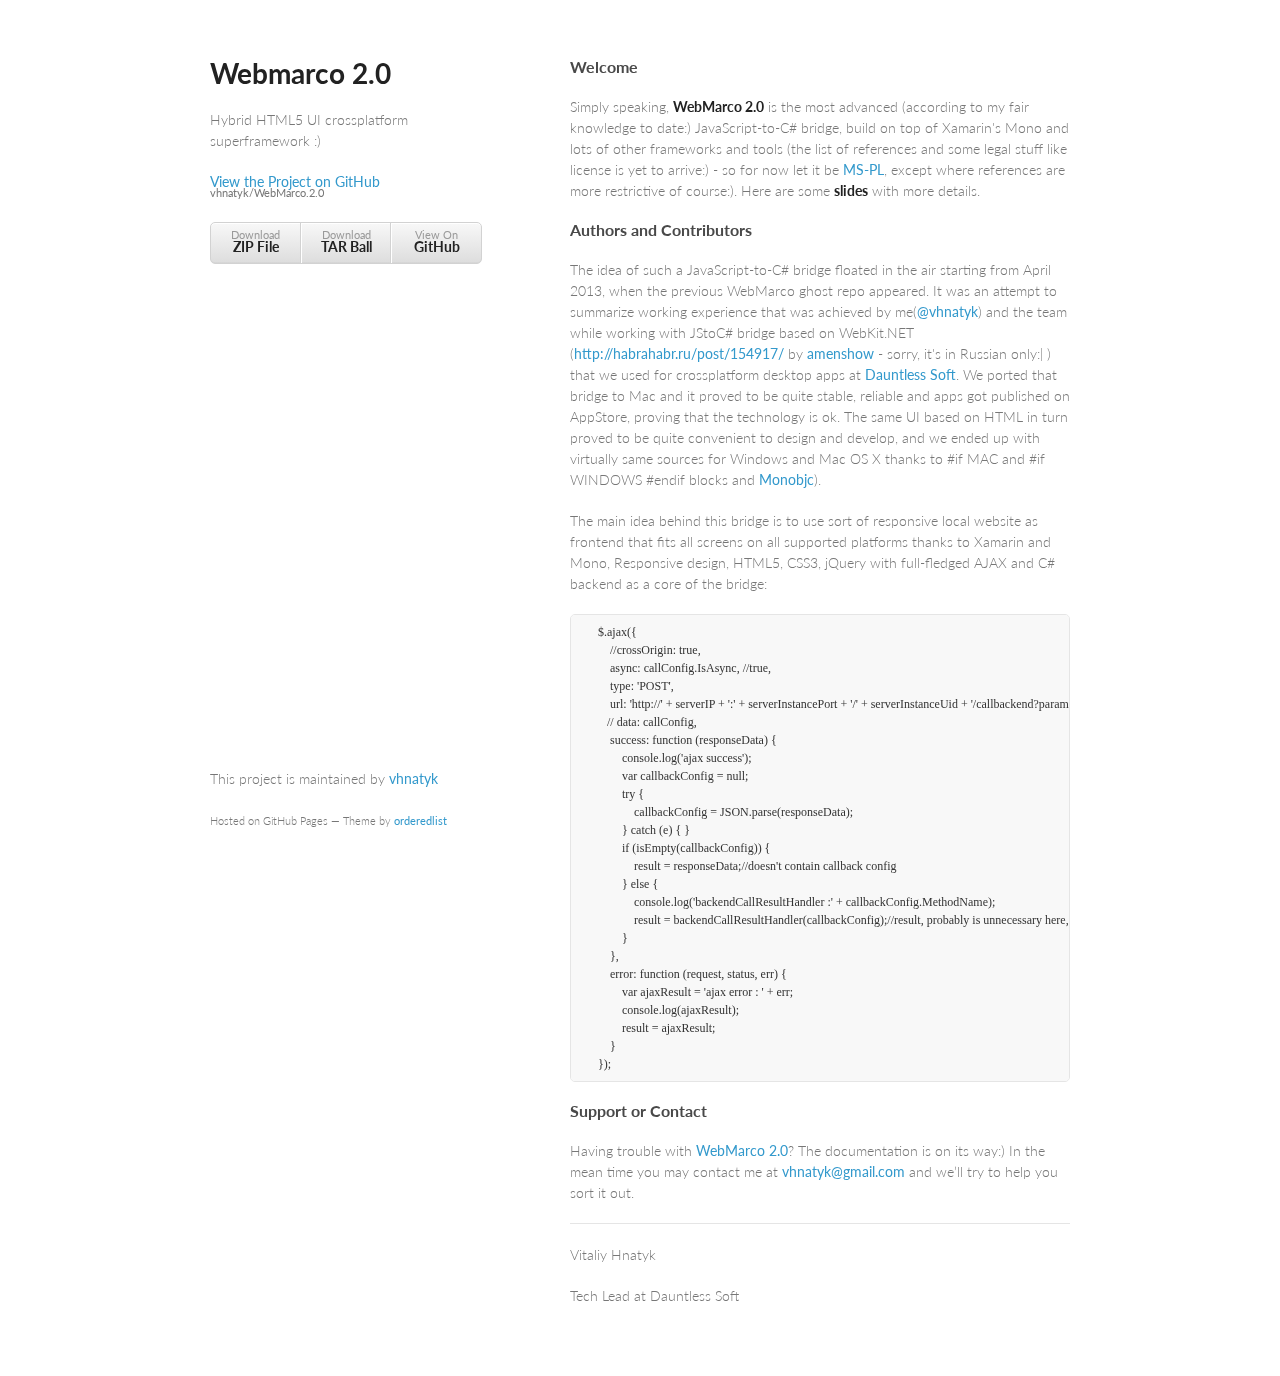
<file: index.html>
<!doctype html>
<html>
  <head>
    <meta charset="utf-8">
    <meta http-equiv="X-UA-Compatible" content="chrome=1">
    <title>Webmarco 2.0 by vhnatyk</title>

    <link rel="stylesheet" href="stylesheets/styles.css">
    <link rel="stylesheet" href="stylesheets/pygment_trac.css">
    <meta name="viewport" content="width=device-width, initial-scale=1, user-scalable=no">
    <!--[if lt IE 9]>
    <script src="//html5shiv.googlecode.com/svn/trunk/html5.js"></script>
    <![endif]-->
  </head>
  <body>
    <div class="wrapper">
      <header>
        <h1>Webmarco 2.0</h1>
        <p>Hybrid HTML5 UI crossplatform superframework :)</p>

        <p class="view"><a href="https://github.com/vhnatyk/WebMarco.2.0">View the Project on GitHub <small>vhnatyk/WebMarco.2.0</small></a></p>


        <ul>
          <li><a href="https://github.com/vhnatyk/WebMarco.2.0/zipball/master">Download <strong>ZIP File</strong></a></li>
          <li><a href="https://github.com/vhnatyk/WebMarco.2.0/tarball/master">Download <strong>TAR Ball</strong></a></li>
          <li><a href="https://github.com/vhnatyk/WebMarco.2.0">View On <strong>GitHub</strong></a></li>
        </ul>
      </header>
      <section>
        <h3>
<a name="welcome" class="anchor" href="#welcome"><span class="octicon octicon-link"></span></a>Welcome</h3>

<p>Simply speaking, <a href="https://docs.google.com/presentation/d/1w0x2aMGNRd0Kcf8MHeZwDvAyn13UNG0d0AjL0jAlUyI/pub?start=false&amp;loop=false&amp;delayms=10000"><strong>WebMarco 2.0</strong></a> is the most advanced (according to my fair knowledge to date:) JavaScript-to-C# bridge, build on top of Xamarin's Mono and lots of other frameworks and tools (the list of references and some legal stuff like license is yet to arrive:) - so for now let it be <a href="http://opensource.org/licenses/ms-pl.html">MS-PL</a>, except where references are more restrictive of course:). Here are some <a href="https://docs.google.com/presentation/d/1w0x2aMGNRd0Kcf8MHeZwDvAyn13UNG0d0AjL0jAlUyI/pub?start=false&amp;loop=false&amp;delayms=10000"><strong>slides</strong></a> with more details. </p>

<h3>
<a name="authors-and-contributors" class="anchor" href="#authors-and-contributors"><span class="octicon octicon-link"></span></a>Authors and Contributors</h3>

<p>The idea of such a JavaScript-to-C# bridge floated in the air starting from April 2013, when the previous WebMarco ghost repo appeared. It was an attempt to summarize working experience that was achieved by me(<a href="https://github.com/vhnatyk" class="user-mention">@vhnatyk</a>) and the team while working with JStoC# bridge based on WebKit.NET (<a href="http://habrahabr.ru/post/154917/">http://habrahabr.ru/post/154917/</a> by <a href="http://habrahabr.ru/users/amenshov/">amenshow</a> - sorry, it's in Russian only:| ) that we used for crossplatform desktop apps at <a href="www.dauntless-soft.com">Dauntless Soft</a>. We ported that bridge to Mac and it proved to be quite stable, reliable and apps got published on AppStore, proving that the technology is ok. The same UI based on HTML in turn proved to be quite convenient to design and develop, and we ended up with virtually same sources for Windows and Mac OS X thanks to #if MAC and #if WINDOWS #endif blocks and <a href="http://www.monobjc.net/">Monobjc</a>).</p>

<p>The main idea behind this bridge is to use sort of responsive local website as frontend that fits all screens on all supported platforms thanks to Xamarin and Mono, Responsive design, HTML5, CSS3, jQuery with full-fledged AJAX and C# backend as a core of the bridge:</p>

<pre><code>    $.ajax({
        //crossOrigin: true,
        async: callConfig.IsAsync, //true,
        type: 'POST',
        url: 'http://' + serverIP + ':' + serverInstancePort + '/' + serverInstanceUid + '/callbackend?params=' + encodeURIComponent(JSON.stringify(callConfig)),
       // data: callConfig,
        success: function (responseData) {
            console.log('ajax success');
            var callbackConfig = null;
            try {
                callbackConfig = JSON.parse(responseData);
            } catch (e) { }
            if (isEmpty(callbackConfig)) {
                result = responseData;//doesn't contain callback config
            } else {
                console.log('backendCallResultHandler :' + callbackConfig.MethodName);
                result = backendCallResultHandler(callbackConfig);//result, probably is unnecessary here, but can be used
            }
        },
        error: function (request, status, err) {
            var ajaxResult = 'ajax error : ' + err;
            console.log(ajaxResult);
            result = ajaxResult;
        }
    });
</code></pre>

<h3>
<a name="support-or-contact" class="anchor" href="#support-or-contact"><span class="octicon octicon-link"></span></a>Support or Contact</h3>

<p>Having trouble with <a href="https://docs.google.com/presentation/d/1w0x2aMGNRd0Kcf8MHeZwDvAyn13UNG0d0AjL0jAlUyI/pub?start=false&amp;loop=false&amp;delayms=10000">WebMarco 2.0</a>? The documentation is on its way:) In the mean time you may contact me at <a href="mailto:vhnatyk@gmail.com">vhnatyk@gmail.com</a> and we’ll try to help you sort it out.</p>

<hr><p>Vitaliy Hnatyk </p>

<p>Tech Lead at Dauntless Soft</p>
      </section>
      <footer>
        <p>This project is maintained by <a href="https://github.com/vhnatyk">vhnatyk</a></p>
        <p><small>Hosted on GitHub Pages &mdash; Theme by <a href="https://github.com/orderedlist">orderedlist</a></small></p>
      </footer>
    </div>
    <script src="javascripts/scale.fix.js"></script>
              <script type="text/javascript">
            var gaJsHost = (("https:" == document.location.protocol) ? "https://ssl." : "http://www.");
            document.write(unescape("%3Cscript src='" + gaJsHost + "google-analytics.com/ga.js' type='text/javascript'%3E%3C/script%3E"));
          </script>
          <script type="text/javascript">
            try {
              var pageTracker = _gat._getTracker("UA-54920835-1");
            pageTracker._trackPageview();
            } catch(err) {}
          </script>

  </body>
</html>
</file>
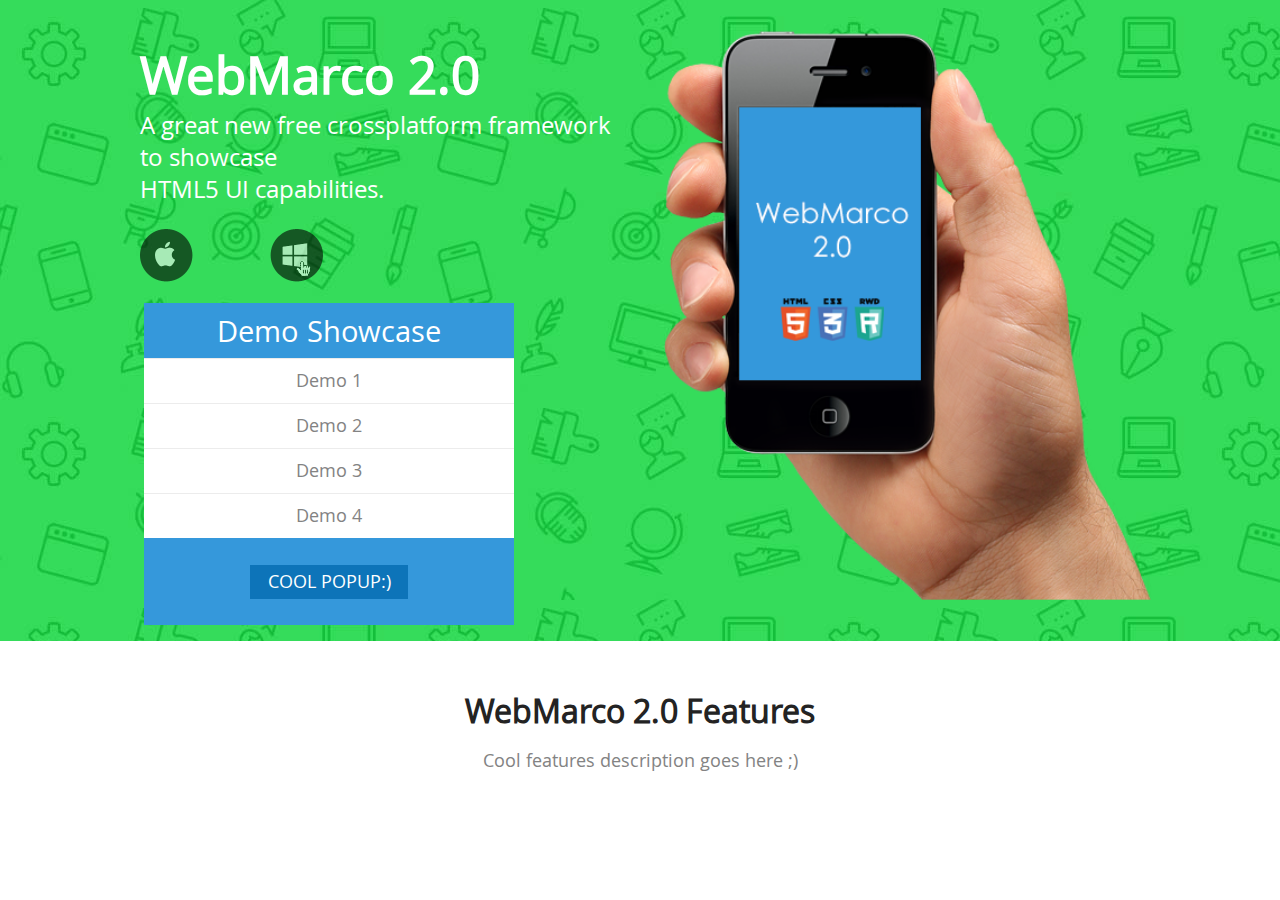
<file: Assets/MainView.htm>
<!--
Author: W3layouts
Author URL: http://w3layouts.com
License: Creative Commons Attribution 3.0 Unported
License URL: http://creativecommons.org/licenses/by/3.0/
-->
<!DOCTYPE HTML>
<html>
<head>
    <title>BridgeTry - WebMarco framework showcase app.</title>
    <meta name="viewport" content="width=device-width, initial-scale=1">
    <script type="application/x-javascript"> addEventListener("load", function() { setTimeout(hideURLbar, 0); }, false); function hideURLbar(){ window.scrollTo(0,1); } </script>

    <link href="css/green.css" rel='stylesheet' type="text/css" />
    <link href="css/style.css" rel='stylesheet' type="text/css" />
    <!--    <script type="text/javascript" src="http://ajax.googleapis.com/ajax/libs/jquery/1.7.1/jquery.min.js"></script>-->
    <!-----text-slider---------->
    <script src="js/jquery.min.js" type="text/javascript"></script>
    <script type="text/javascript" src="js/modernizr.custom.28468.js"></script>
    <!-----//------------>
    <!-- Add fancyBox light-box -->
    <script src="js/jquery.magnific-popup.js" type="text/javascript"></script>
    <script>
        function setPlatformNotePopupContentHtml(htmlValue) {
            $('div.popup-platform-note').html(htmlValue);
        }


        function isVisible(elemLocator) {
            try {
                return $(elemLocator).is(":visible");
            } catch (e) {

            }
            return false;
        }

        function displayShowcaseInfo(textToShow) {
            var demoBoardLocator = 'div.pricing-grid.demo-board';
            if (isVisible(demoBoardLocator)) {
                $(demoBoardLocator).html('<p>' + textToShow + '</p>');
            } else {
                $('#demoShowcaseResultContainer').html(textToShow);
                $.magnificPopup.open({
                    items: {
                        src: '#small-dialog1'
                    },
                    type: 'inline',
                    preloader: false,
                    closeBtnInside: true,
                    mainClass: 'my-mfp-zoom-in'//,
                    //modal: true
                });
            }
        }

        $(document).ready(function () {
            $('.popup-with-zoom-anim').magnificPopup({
                type: 'inline',
                fixedContentPos: false,
                fixedBgPos: true,
                overflowY: 'auto',
                closeBtnInside: true,
                preloader: false,
                midClick: true,
                removalDelay: 300,
                mainClass: 'my-mfp-zoom-in'
            });
        });


    </script>
    <!-- //End fancyBox light-box -->
</head>
<body>
    <!---strat-wrap---->
    <!---strat-header----->
    <div class="header">
        <div class="wrap">
            <div class="header-left">
                <p class="webmarco-logo-note">WebMarco 2.0</p>
                <p>
                    A great new free crossplatform framework to showcase
                   
                    <br />
                    HTML5 UI capabilities.
               
                </p>
                <ul class="app-avialable">
                    <li><a class="apple popup-with-zoom-anim" href="#small-dialog" title="Apple <br /> iOS and Mac"
                        onclick="setPlatformNotePopupContentHtml(this.title);"></a></li>
                    <li><a class="and popup-with-zoom-anim" href="#small-dialog" title="Android"
                        onclick="setPlatformNotePopupContentHtml(this.title);"></a></li>
                    <li><a class="win popup-with-zoom-anim" href="#small-dialog" title="Windows <br />starting from XP;)"
                        onclick="setPlatformNotePopupContentHtml(this.title);"></a></li>
                    <div class="clear"></div>
                </ul>
                <div class="pricing-grid features-showcase">
                    <h3>Demo Showcase</h3>
                    <ul>
                        <li><a href="#" onclick="displayShowcaseInfo('Test hahahaha!! Ta-da-da-da!!'); return false;" >Demo 1</a></li>
                        <li><a href="#">Demo 2</a></li>
                        <li><a href="#">Demo 3</a></li>
                        <li><a href="#">Demo 4</a></li>
                    </ul>
                    <div class="cart">
                        <a class="popup-with-zoom-anim" href="#small-dialog" title="Cool popups :) !!!"
                            onclick="setPlatformNotePopupContentHtml(this.title);">Cool popup:)</a>
                    </div>
                </div>
                <div class="pricing-grid demo-board">
                </div>
            </div>
            <div class="header-right">
            </div>
            <div class="clear"></div>
        </div>
    </div>
    <!---End-header----->
    <div class="wrap">
        <!----strat-welcome-Note---->
        <div class="welcome-note">
            <h3>WebMarco 2.0 Features</h3>
            <p>Cool features description goes here ;)</p>
        </div>
        <!----End-welcome-Note---->
    </div>
    <div id="extraScrollDownContainer" style="display: none;">
        <!---start-content----->
        <div class="wrap">
            <div class="content">
                <!---strat-top-grids---->
                <div class="top-grids">
                    <div class="top-grid">
                        <a class="icon monitor" href="#"></a>
                        <a href="#">Flat Design</a>
                        <p>Lorem ipsum dolor sit amet, consectetur adipisicing elit, sed do eiusmod.</p>
                    </div>
                    <div class="top-grid">
                        <a class="icon target" href="#"></a>
                        <a href="#">Mraketable</a>
                        <p>Lorem ipsum dolor sit amet, consectetur adipisicing elit, sed do eiusmod.</p>
                    </div>
                    <div class="top-grid">
                        <a class="icon photo" href="#"></a>
                        <a href="#">Edit Photos</a>
                        <p>Lorem ipsum dolor sit amet, consectetur adipisicing elit, sed do eiusmod.</p>
                    </div>
                    <div class="top-grid top-grid1">
                        <label></label>
                        <a class="icon colors" href="#"></a>
                        <a href="#">Edit Colors</a>
                        <p>Lorem ipsum dolor sit amet, consectetur adipisicing elit, sed do eiusmod.</p>
                    </div>
                    <div class="top-grid top-grid1">
                        <label></label>
                        <a class="icon man" href="#"></a>
                        <a href="#">User Friendly</a>
                        <p>Lorem ipsum dolor sit amet, consectetur adipisicing elit, sed do eiusmod.</p>
                    </div>
                    <div class="top-grid top-grid1">
                        <label></label>
                        <a class="icon spare" href="#"></a>
                        <a href="#">100% Editable</a>
                        <p>Lorem ipsum dolor sit amet, consectetur adipisicing elit, sed do eiusmod.</p>
                    </div>
                    <div class="clear"></div>
                </div>
                <!---End-top-grids---->
            </div>
        </div>
        <!---start-about-grids---->
        <div class="about-grids">
            <div class="wrap">
                <div class="about-left-grid">
                    <h3>What's WebMarco all About ?</h3>
                    <p>Lorem ipsum dolor sit amet, consectetur adipisicing ut labore et dolore magna aliqua. Duis aute irure dolor in reprehenderit in voluptate velit esse cillum dolore pariatur.</p>
                    <p>Dolore magna aliqua. Duis aute irure dolor in rtempor incididunt ut labore et dolore magna aliqua.</p>
                    <ul>
                        <li><a href="#"><span></span>Lorem ipsum dolor sit amet,</a></li>
                        <li><a href="#"><span></span>Lorem ipsum dolor sit amet, consectetur adipisicing elit,</a></li>
                    </ul>
                </div>
                <div class="about-right-grid">
                    <iframe src="//player.vimeo.com/video/19954119?title=0&amp;byline=0&amp;portrait=0&amp;color=ffffff" width="100%" height="290" frameborder="0" webkitallowfullscreen mozallowfullscreen allowfullscreen></iframe>
                </div>
                <div class="clear"></div>
            </div>
        </div>
        <!---End-about-grids---->
        <!----------------start-testmonials-------------->
        <div class="test-monials-grids">
            <div class="wrap">
                <div class="examples" id="textslider">
                    <div class="slider">
                        <div class="slider-mask-wrap">
                            <div class="slider-mask">
                                <ul class="slider-target instance-1" style="position: relative; left: -3510px; width: 5850px;">
                                    <li data-slide="0" style="width: 1170px;">
                                        <div class="inner">
                                            <p>"Lorem ipsum dolor sit amet, consectetur adipisicing elit, sed do eiusmod tempor incididuntsed do eiusmod  quis nostrud !!</p>
                                        </div>
                                        <div class="test-auther">
                                            <span></span>
                                            <p><a href="#">Robert Markel,</a></p>
                                        </div>
                                    </li>
                                    <li data-slide="1" style="width: 1170px;">
                                        <div class="inner">
                                            <p>"Lorem ipsum dolor sit amet, consectetur adipisicing elit, sed do eiusmod tempor incididuntsed do eiusmod  quis nostrud !!</p>
                                        </div>
                                        <div class="test-auther">
                                            <span></span>
                                            <p><a href="#">Robert Markel,</a></p>
                                        </div>
                                    </li>
                                    <li data-slide="2" style="width: 1170px;">
                                        <div class="inner">
                                            <p>"Lorem ipsum dolor sit amet, consectetur adipisicing elit, sed do eiusmod tempor incididuntsed do eiusmod  quis nostrud !!</p>
                                        </div>
                                        <div class="test-auther">
                                            <span></span>
                                            <p><a href="#">Robert Markel,</a></p>
                                        </div>
                                    </li>
                                    <li data-slide="3" style="width: 1170px;">
                                        <div class="inner">
                                            <p>"Lorem ipsum dolor sit amet, consectetur adipisicing elit, sed do eiusmod tempor incididuntsed do eiusmod  quis nostrud !!</p>
                                        </div>
                                        <div class="test-auther">
                                            <span></span>
                                            <p><a href="#">Robert Markel,</a></p>
                                        </div>
                                    </li>
                                    <li data-slide="4" style="width: 1170px;">
                                        <div class="inner">
                                            <p>"Lorem ipsum dolor sit amet, consectetur adipisicing elit, sed do eiusmod tempor incididuntsed do eiusmod  quis nostrud !!</p>
                                        </div>
                                        <div class="test-auther">
                                            <span></span>
                                            <p><a href="#">Robert Markel,</a></p>
                                        </div>
                                    </li>
                                </ul>
                                <div class="clearit"></div>
                            </div>
                        </div>
                    </div>
                    <ul id="selector">
                        <li><a href="#" rel="frame_0" class=""></a></li>
                        <li><a href="#" rel="frame_1" class=""></a></li>
                        <li><a href="#" rel="frame_3" class="current"></a></li>
                    </ul>
                    <script src="js/jquery-ui.min.js"></script>
                    <script src="js/hammer.min.js"></script>
                    <script src="js/responsiveCarousel.js"></script>
                    <script>
                        /* Okay, everything is loaded. Let's go! (on dom ready) */
                        $(function () {
                            /* a generic product carousel - something that might appear in the body of a e-commerce site. */
                            $('#textslider')
                            .responsiveCarousel({
                                unitWidth: 'compute',
                                target: '#textslider .slider-target',
                                unitElement: '#textslider .slider-target > li',
                                mask: '#textslider .slider-mask',
                                arrowLeft: '#textslider .arrow-left',
                                arrowRight: '#textslider .arrow-right',
                                dragEvents: Modernizr.touch,
                                responsiveUnitSize: function () {
                                    return 1;
                                },
                                step: -1,
                                onShift: function (i) {
                                    var $current = $('#selector li a[rel=frame_' + i + ']');
                                    $('#selector li a').removeClass('current');
                                    $current.addClass('current');
                                }
                            });

                            /* this next part toggles the "auto slide show" option. */
                            $('#toggle-slide-show').on('click', function (ev) {
                                ev.preventDefault();
                                $('#textslider').responsiveCarousel('toggleSlideShow');
                            });

                            /* this lets us jump to a slide */
                            $('#selector a').on('click', function (ev) {
                                ev.preventDefault();
                                var i = /\d/.exec($(this).attr('rel'));
                                $('#textslider').responsiveCarousel('goToSlide', i);
                            });

                        });
                        $(window).on('load', function () {
                            $('.examples').responsiveCarousel('redraw');
                        });
                    </script>
                </div>
            </div>
        </div>
        <!------------//-------------->
        <!----start-pricingplans---->
        <div class="pricing-plans">
            <div class="wrap">
                <div class="pricing-plans-head">
                    <h3>Pricing plans</h3>
                    <p>Lorem ipsum dolor sit amet, consectetur adipisicing elit, sed do eiusmod tempor incididunt ut labore et dolore magna aliqua. Ut enim ad minim veniam, quis nostrud exercitation ullamco laboris nisi ut aliquip ex ea.</p>
                </div>
                <div class="pricing-grids">
                    <div class="pricing-grid">
                        <h3>Basic</h3>
                        <div class="price-value">
                            <a href="#">$19 <span>99</span></a>
                        </div>
                        <ul>
                            <li><a href="#">Feature 1</a></li>
                            <li><a href="#">Feature 2</a></li>
                            <li><a href="#">Feature 3</a></li>
                            <li><a href="#">Feature 4</a></li>
                            <li><a href="#">Feature 5</a></li>
                        </ul>
                        <div class="cart">
                            <a class="popup-with-zoom-anim" href="#small-dialog">Purchase</a>
                        </div>
                    </div>
                    <div class="pricing-grid">
                        <h3>Standard</h3>
                        <div class="price-value">
                            <a href="#">$39 <span>99</span></a>
                        </div>
                        <ul>
                            <li><a href="#">Feature 1</a></li>
                            <li><a href="#">Feature 2</a></li>
                            <li><a href="#">Feature 3</a></li>
                            <li><a href="#">Feature 4</a></li>
                            <li><a href="#">Feature 5</a></li>
                        </ul>
                        <div class="cart">
                            <a class="popup-with-zoom-anim" href="#small-dialog">Purchase</a>
                        </div>
                    </div>
                    <div class="pricing-grid">
                        <h3>Deluxe</h3>
                        <div class="price-value">
                            <a href="#">$59 <span>99</span></a>
                        </div>
                        <ul>
                            <li><a href="#">Feature 1</a></li>
                            <li><a href="#">Feature 2</a></li>
                            <li><a href="#">Feature 3</a></li>
                            <li><a href="#">Feature 4</a></li>
                            <li><a href="#">Feature 5</a></li>
                        </ul>
                        <div class="cart">
                            <a class="popup-with-zoom-anim" href="#small-dialog">Purchase</a>
                        </div>
                    </div>
                    <div class="pricing-grid">
                        <h3>Unlimited</h3>
                        <div class="price-value">
                            <a href="#">$79 <span>99</span></a>
                        </div>
                        <ul>
                            <li><a href="#">Feature 1</a></li>
                            <li><a href="#">Feature 2</a></li>
                            <li><a href="#">Feature 3</a></li>
                            <li><a href="#">Feature 4</a></li>
                            <li><a href="#">Feature 5</a></li>
                        </ul>
                        <div class="cart">
                            <a class="popup-with-zoom-anim" href="#small-dialog">Purchase</a>
                        </div>
                    </div>
                    <div class="clear"></div>
                </div>
                <!----End-pricingplans---->
                <!---start-social-chatch-on-icons------>
                <div class="social-icons">
                    <div class="wrap">
                        <h3>Say Hi & Get in Touch</h3>
                        <p>Please feel free to contribute, spread the word about WebMarco or to contact regarding any other inqueries  </p>
                        <ul>
                            <li><a class="twitter" href="#"></a></li>
                            <li><a class="facebook" href="#"></a></li>
                            <li><a class="pin" href="#"></a></li>
                            <li><a class="in" href="#"></a></li>
                            <li><a class="youtube" href="#"></a></li>
                            <div class="clear"></div>
                        </ul>
                    </div>
                </div>
                <!---End-social-chatch-on-icons------>
                <!---//End-content----->
                <!---start-footer----->
                <div class="footer">
                    <div class="wrap">
                        <ul>
                            <li><a href="#">Contact</a></li>
                            <li><a href="#">Download</a></li>
                            <li><a href="#">Press</a></li>
                            <li><a href="#">Email</a></li>
                            <li><a href="#">Support</a></li>
                            <li><a href="#">Privacy Policy</a></li>
                            <div class="clear"></div>
                        </ul>
                        <p class="copy-right">Template by <a href="http://w3layouts.com/">W3layouts</a></p>
                    </div>
                </div>
                <!---End-footer----->
            </div>
        </div>
        <!---End-wrap---->
    </div>
    <!-----pop-up-grid---->
    <div id="small-dialog" class="mfp-hide">
        <div class="pop_up">
            <div id="platformSupportPopupContainer">
                <div id="plaformNoteContainer" style="text-align: center;">
                    Yes!
           
                    <p>WebMarco supports</p>
                    <br />
                    <div class="popup-platform-note">
                    </div>

                    <br />
                    <br />
                </div>
            </div>
        </div>
    </div>
    <div id="small-dialog1" class="mfp-hide">
        <div class="pop_up">
            <div id="demoShowcaseResultContainer">
            </div>
        </div>
    </div>
    <!-----pop-up-grid---->
</body>
</html>
</file>
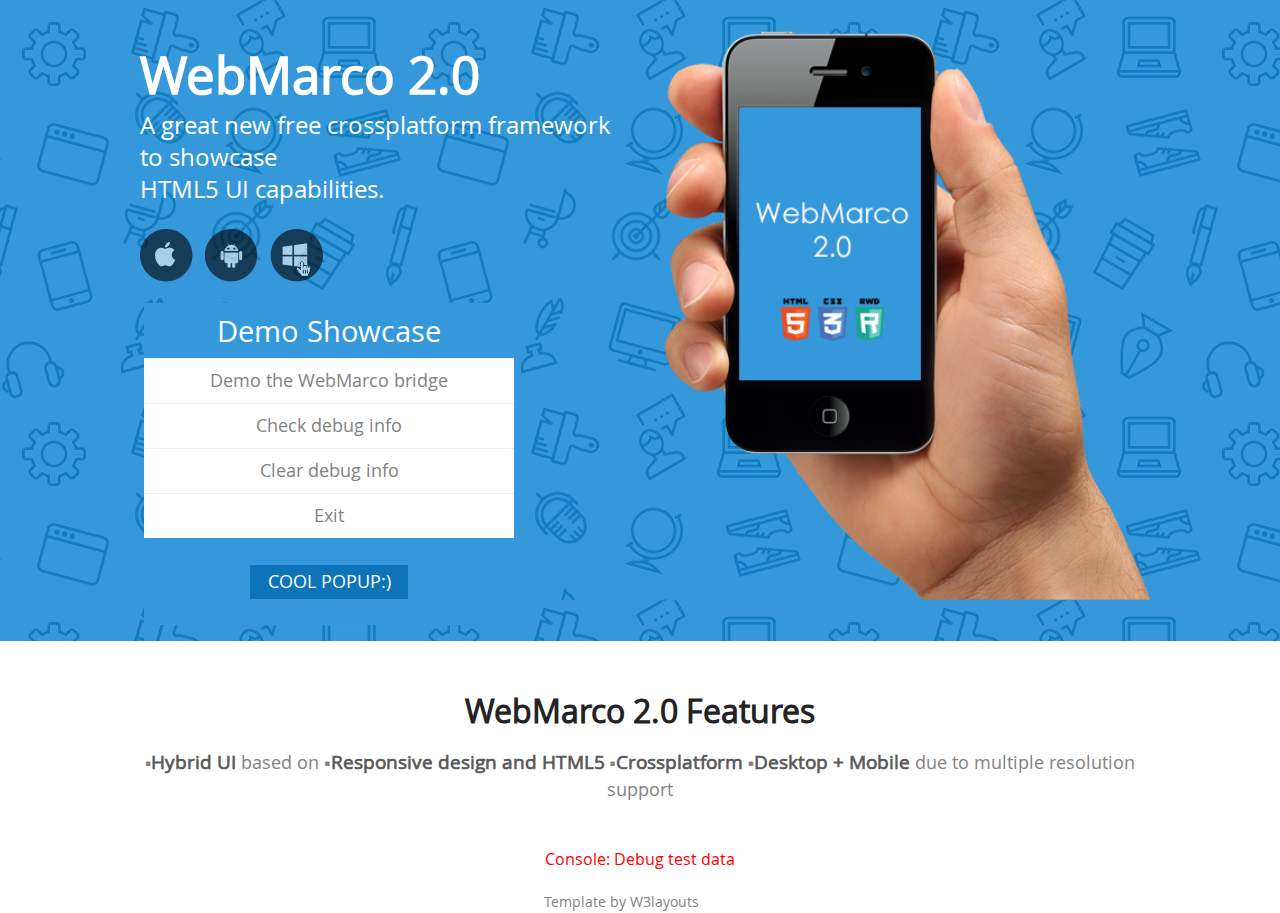
<file: Assets/html/Pages/MainPage.htm>
﻿<!--
Author: W3layouts
Author URL: http://w3layouts.com
License: Creative Commons Attribution 3.0 Unported
License URL: http://creativecommons.org/licenses/by/3.0/
-->
<!DOCTYPE HTML>
<html>
<head>
    <title>BridgeTry - WebMarco framework showcase app.</title>
    <meta name="viewport" content="width=device-width, initial-scale=1" charset="UTF-8">
    <!--<script type="application/x-javascript"> addEventListener("load", function() { setTimeout(hideURLbar, 0); }, false); function hideURLbar(){ window.scrollTo(0,1); } </script>-->
    <!--    <link rel="stylesheet" href="../../css/jquery.treeview.css" />
    <link rel="stylesheet" href="../../css/jquery-ui.css" />-->
    <!--<link media="all" href="../../css/perfect-scrollbar.css" type="text/css" rel="stylesheet" />-->
    <link href="../../css/style.css" rel='stylesheet' type="text/css" />
    <link href="../../css/blue.css" rel='stylesheet' type="text/css" />
    <!--<link href="../../css/green.css" rel='stylesheet' type="text/css" />-->
    <!--	<link media="all" href="../../css/main.css" type="text/css" rel="stylesheet" />
	<link media="all" href="../../css/Pages/MainPages.css" type="text/css" rel="stylesheet" />-->
    <!--    <script type="text/javascript" src="http://ajax.googleapis.com/ajax/libs/jquery/1.7.1/jquery.min.js"></script>-->
    <!-----text-slider---------->
    <!-- <script type="text/javascript" src="../../js/jquery-1.9.1.js"></script> -->
    <!-- if DEBUG -->
    <script type="text/javascript" src="../../js/jquery.min.js"></script>
    <script type="text/javascript" src="../../js/modernizr.custom.28468.js"></script>
    <!-----//------------>
    <!--<script type="text/javascript" src="../../js/jquery-ui.js"></script>-->
    <!-- Add fancyBox light-box -->
    <script type="text/javascript" src="../../js/jquery.magnific-popup.js"></script>
    <!--<script type="text/javascript" src="../../js/jquery.treeview.js"></script>-->
    <!--<script type="text/javascript" src="../../js/spin.js"></script>-->
    <!--<script type="text/javascript" src="../../js/jquery.mousewheel.js"></script>-->
    <!--<script type="text/javascript" src="../../js/perfect-scrollbar.js"></script>-->
    <!--<script type="text/javascript" src="../../js/jquery.ajax-cross-origin.min.js"></script>-->


    <script type="text/javascript" src="../../js/main.js"></script>
    <script type="text/javascript" src="../../js/Pages/MainPage.js"></script>


    <script> <!-- TODO:is it ok to have inline script blocks ??? -->
    function setPlatformNotePopupContentHtml(htmlValue) {
        $('div.popup-platform-note').html(htmlValue);
    }


    function isVisible(elemLocator) {
        try {
            return $(elemLocator).is(":visible");
        } catch (e) {

        }
        return false;
    }

    function displayShowcaseInfo(textToShow) {
        var demoBoardLocator = 'div.pricing-grid.demo-board';
        if (isVisible(demoBoardLocator)) {
            $(demoBoardLocator).html('<p>' + textToShow + '</p>');
        } else {
            $('#demoShowcaseResultContainer').html(textToShow);
            $.magnificPopup.open({
                items: {
                    src: '#small-dialog1'
                },
                type: 'inline',
                preloader: false,
                closeBtnInside: true,
                mainClass: 'my-mfp-zoom-in'//,
                //modal: true
            });
        }
    }

    $(document).ready(function () {

        var console = (function (c) {
            return {
                log: function (v) {
                    c.log('_original_');
                    c.log(v);
                    var debugDivs = $('#debugInfo');
                    var debugDiv = debugDivs[0];
                    if (debugDiv !== null) {
                        debugDivs.html(v);
                    }
                }
            };
        }(window.console));
        //console.log('hello world');

        //console.log("here ok1");

        $('.popup-with-zoom-anim').magnificPopup({
            type: 'inline',
            fixedContentPos: false,
            fixedBgPos: true,
            overflowY: 'auto',
            closeBtnInside: true,
            preloader: false,
            midClick: true,
            removalDelay: 300,
            mainClass: 'my-mfp-zoom-in'
        });

        //methods that can or need to be defined when DOM is loaded
        //console.log("here ok2");     
    });


    </script>
    <!-- //End fancyBox light-box -->
</head>
<body>
    <!---strat-wrap---->
    <!---strat-header----->
    <div class="header">
        <div class="wrap">
            <div class="header-left">
                <p class="webmarco-logo-note">WebMarco 2.0</p>
                <p>
                    A great new free crossplatform framework to showcase
                   
                    <br />
                    HTML5 UI capabilities.
               
                </p>
                <ul class="app-avialable">
                    <li><a class="apple popup-with-zoom-anim" href="#small-dialog" title="Apple <br /> iOS and Mac"
                        onclick="setPlatformNotePopupContentHtml(this.title);"></a></li>
                    <li><a class="android
                         popup-with-zoom-anim"
                        href="#small-dialog" title="Android"
                        onclick="setPlatformNotePopupContentHtml(this.title);"></a></li>
                    <li><a class="win popup-with-zoom-anim" href="#small-dialog" title="Windows <br />starting from XP;)"
                        onclick="setPlatformNotePopupContentHtml(this.title);"></a></li>
                    <div class="clear"></div>
                </ul>
                <div class="pricing-grid features-showcase">
                    <h3>Demo Showcase</h3>
                    <ul>
                        <li><a href="#" onclick="testClick(); return false;">Demo the WebMarco bridge</a></li>
                        <li><a href="#debugInfo" onclick="$('#debugConsole').show(); $('#debugInfo').html('Test debugInfo will be shown here.');">Check debug info</a></li>
                        <li><a href="#" onclick="$('#debugInfo').html(''); $('#debugConsole').hide(); ">Clear debug info</a></li>
                        <li><a href="#" onclick="quit(); return false;">Exit</a></li>
                    </ul>
                    <div class="cart">
                        <a class="popup-with-zoom-anim" href="#small-dialog" title="Cool popups :) !!!"
                            onclick="setPlatformNotePopupContentHtml(this.title);">Cool popup:)</a>
                    </div>
                </div>
                <div class="pricing-grid demo-board">
                </div>
            </div>
            <div class="header-right">
            </div>
            <div class="clear"></div>
        </div>
    </div>
    <!---End-header----->
    <div class="wrap">
        <!----strat-welcome-Note---->
        <div class="welcome-note">
            <h3>WebMarco 2.0 Features</h3>
            <p>▪<b>Hybrid UI</b> based on ▪<b>Responsive design and HTML5</b> ▪<b>Crossplatform</b> ▪<b>Desktop + Mobile</b> due to multiple resolution support</p>
            <div id="debugConsole" style="color: red;">
                <br />
                <br />
                Console:
                <div id="debugInfo" style="display: inline;">Debug test data</div>
            </div>
        </div>
        <!----End-welcome-Note---->
    </div>
    <div id="extraScrollDownContainer" style="display: none;">
        <!---start-content----->
        <div class="wrap">
            <div class="content">
                <!---strat-top-grids---->
                <div class="top-grids">
                    <div class="top-grid">
                        <a class="icon monitor" href="#"></a>
                        <a href="#">Flat Design</a>
                        <p>Lorem ipsum dolor sit amet, consectetur adipisicing elit, sed do eiusmod.</p>
                    </div>
                    <div class="top-grid">
                        <a class="icon target" href="#"></a>
                        <a href="#">Mraketable</a>
                        <p>Lorem ipsum dolor sit amet, consectetur adipisicing elit, sed do eiusmod.</p>
                    </div>
                    <div class="top-grid">
                        <a class="icon photo" href="#"></a>
                        <a href="#">Edit Photos</a>
                        <p>Lorem ipsum dolor sit amet, consectetur adipisicing elit, sed do eiusmod.</p>
                    </div>
                    <div class="top-grid top-grid1">
                        <label></label>
                        <a class="icon colors" href="#"></a>
                        <a href="#">Edit Colors</a>
                        <p>Lorem ipsum dolor sit amet, consectetur adipisicing elit, sed do eiusmod.</p>
                    </div>
                    <div class="top-grid top-grid1">
                        <label></label>
                        <a class="icon man" href="#"></a>
                        <a href="#">User Friendly</a>
                        <p>Lorem ipsum dolor sit amet, consectetur adipisicing elit, sed do eiusmod.</p>
                    </div>
                    <div class="top-grid top-grid1">
                        <label></label>
                        <a class="icon spare" href="#"></a>
                        <a href="#">100% Editable</a>
                        <p>Lorem ipsum dolor sit amet, consectetur adipisicing elit, sed do eiusmod.</p>
                    </div>
                    <div class="clear"></div>
                </div>
                <!---End-top-grids---->
            </div>
        </div>
        <!---start-about-grids---->
        <div class="about-grids">
            <div class="wrap">
                <div class="about-left-grid">
                    <h3>What's WebMarco all About ?</h3>
                    <p>Lorem ipsum dolor sit amet, consectetur adipisicing ut labore et dolore magna aliqua. Duis aute irure dolor in reprehenderit in voluptate velit esse cillum dolore pariatur.</p>
                    <p>Dolore magna aliqua. Duis aute irure dolor in rtempor incididunt ut labore et dolore magna aliqua.</p>
                    <ul>
                        <li><a href="#"><span></span>Lorem ipsum dolor sit amet,</a></li>
                        <li><a href="#"><span></span>Lorem ipsum dolor sit amet, consectetur adipisicing elit,</a></li>
                    </ul>
                </div>
                <div class="about-right-grid">
                    <iframe src="//player.vimeo.com/video/19954119?title=0&amp;byline=0&amp;portrait=0&amp;color=ffffff" width="100%" height="290" frameborder="0" webkitallowfullscreen mozallowfullscreen allowfullscreen></iframe>
                </div>
                <div class="clear"></div>
            </div>
        </div>
        <!---End-about-grids---->
        <!----------------start-testmonials-------------->
        <div class="test-monials-grids">
            <div class="wrap">
                <div class="examples" id="textslider">
                    <div class="slider">
                        <div class="slider-mask-wrap">
                            <div class="slider-mask">
                                <ul class="slider-target instance-1" style="position: relative; left: -3510px; width: 5850px;">
                                    <li data-slide="0" style="width: 1170px;">
                                        <div class="inner">
                                            <p>"Lorem ipsum dolor sit amet, consectetur adipisicing elit, sed do eiusmod tempor incididuntsed do eiusmod  quis nostrud !!</p>
                                        </div>
                                        <div class="test-auther">
                                            <span></span>
                                            <p><a href="#">Robert Markel,</a></p>
                                        </div>
                                    </li>
                                    <li data-slide="1" style="width: 1170px;">
                                        <div class="inner">
                                            <p>"Lorem ipsum dolor sit amet, consectetur adipisicing elit, sed do eiusmod tempor incididuntsed do eiusmod  quis nostrud !!</p>
                                        </div>
                                        <div class="test-auther">
                                            <span></span>
                                            <p><a href="#">Robert Markel,</a></p>
                                        </div>
                                    </li>
                                    <li data-slide="2" style="width: 1170px;">
                                        <div class="inner">
                                            <p>"Lorem ipsum dolor sit amet, consectetur adipisicing elit, sed do eiusmod tempor incididuntsed do eiusmod  quis nostrud !!</p>
                                        </div>
                                        <div class="test-auther">
                                            <span></span>
                                            <p><a href="#">Robert Markel,</a></p>
                                        </div>
                                    </li>
                                    <li data-slide="3" style="width: 1170px;">
                                        <div class="inner">
                                            <p>"Lorem ipsum dolor sit amet, consectetur adipisicing elit, sed do eiusmod tempor incididuntsed do eiusmod  quis nostrud !!</p>
                                        </div>
                                        <div class="test-auther">
                                            <span></span>
                                            <p><a href="#">Robert Markel,</a></p>
                                        </div>
                                    </li>
                                    <li data-slide="4" style="width: 1170px;">
                                        <div class="inner">
                                            <p>"Lorem ipsum dolor sit amet, consectetur adipisicing elit, sed do eiusmod tempor incididuntsed do eiusmod  quis nostrud !!</p>
                                        </div>
                                        <div class="test-auther">
                                            <span></span>
                                            <p><a href="#">Robert Markel,</a></p>
                                        </div>
                                    </li>
                                </ul>
                                <div class="clearit"></div>
                            </div>
                        </div>
                    </div>
                    <ul id="selector">
                        <li><a href="#" rel="frame_0" class=""></a></li>
                        <li><a href="#" rel="frame_1" class=""></a></li>
                        <li><a href="#" rel="frame_3" class="current"></a></li>
                    </ul>
                    <script src="../../js/jquery-ui.min.js"></script>
                    <script src="../../js/hammer.min.js"></script>
                    <script src="../../js/responsiveCarousel.js"></script>
                    <script>
                        /* Okay, everything is loaded. Let's go! (on dom ready) */
                        $(function () {
                            /* a generic product carousel - something that might appear in the body of a e-commerce site. */
                            $('#textslider')
                            .responsiveCarousel({
                                unitWidth: 'compute',
                                target: '#textslider .slider-target',
                                unitElement: '#textslider .slider-target > li',
                                mask: '#textslider .slider-mask',
                                arrowLeft: '#textslider .arrow-left',
                                arrowRight: '#textslider .arrow-right',
                                dragEvents: Modernizr.touch,
                                responsiveUnitSize: function () {
                                    return 1;
                                },
                                step: -1,
                                onShift: function (i) {
                                    var $current = $('#selector li a[rel=frame_' + i + ']');
                                    $('#selector li a').removeClass('current');
                                    $current.addClass('current');
                                }
                            });

                            /* this next part toggles the "auto slide show" option. */
                            $('#toggle-slide-show').on('click', function (ev) {
                                ev.preventDefault();
                                $('#textslider').responsiveCarousel('toggleSlideShow');
                            });

                            /* this lets us jump to a slide */
                            $('#selector a').on('click', function (ev) {
                                ev.preventDefault();
                                var i = /\d/.exec($(this).attr('rel'));
                                $('#textslider').responsiveCarousel('goToSlide', i);
                            });

                        });
                        $(window).on('load', function () {
                            $('.examples').responsiveCarousel('redraw');
                        });
                    </script>
                </div>
            </div>
        </div>
        <!------------//-------------->
        <!----start-pricingplans---->
        <div class="pricing-plans">
            <div class="wrap">
                <div class="pricing-plans-head">
                    <h3>Pricing plans</h3>
                    <p>Lorem ipsum dolor sit amet, consectetur adipisicing elit, sed do eiusmod tempor incididunt ut labore et dolore magna aliqua. Ut enim ad minim veniam, quis nostrud exercitation ullamco laboris nisi ut aliquip ex ea.</p>
                </div>
                <div class="pricing-grids">
                    <div class="pricing-grid">
                        <h3>Basic</h3>
                        <div class="price-value">
                            <a href="#">$19 <span>99</span></a>
                        </div>
                        <ul>
                            <li><a href="#">Feature 1</a></li>
                            <li><a href="#">Feature 2</a></li>
                            <li><a href="#">Feature 3</a></li>
                            <li><a href="#">Feature 4</a></li>
                            <li><a href="#">Feature 5</a></li>
                        </ul>
                        <div class="cart">
                            <a class="popup-with-zoom-anim" href="#small-dialog">Purchase</a>
                        </div>
                    </div>
                    <div class="pricing-grid">
                        <h3>Standard</h3>
                        <div class="price-value">
                            <a href="#">$39 <span>99</span></a>
                        </div>
                        <ul>
                            <li><a href="#">Feature 1</a></li>
                            <li><a href="#">Feature 2</a></li>
                            <li><a href="#">Feature 3</a></li>
                            <li><a href="#">Feature 4</a></li>
                            <li><a href="#">Feature 5</a></li>
                        </ul>
                        <div class="cart">
                            <a class="popup-with-zoom-anim" href="#small-dialog">Purchase</a>
                        </div>
                    </div>
                    <div class="pricing-grid">
                        <h3>Deluxe</h3>
                        <div class="price-value">
                            <a href="#">$59 <span>99</span></a>
                        </div>
                        <ul>
                            <li><a href="#">Feature 1</a></li>
                            <li><a href="#">Feature 2</a></li>
                            <li><a href="#">Feature 3</a></li>
                            <li><a href="#">Feature 4</a></li>
                            <li><a href="#">Feature 5</a></li>
                        </ul>
                        <div class="cart">
                            <a class="popup-with-zoom-anim" href="#small-dialog">Purchase</a>
                        </div>
                    </div>
                    <div class="pricing-grid">
                        <h3>Unlimited</h3>
                        <div class="price-value">
                            <a href="#">$79 <span>99</span></a>
                        </div>
                        <ul>
                            <li><a href="#">Feature 1</a></li>
                            <li><a href="#">Feature 2</a></li>
                            <li><a href="#">Feature 3</a></li>
                            <li><a href="#">Feature 4</a></li>
                            <li><a href="#">Feature 5</a></li>
                        </ul>
                        <div class="cart">
                            <a class="popup-with-zoom-anim" href="#small-dialog">Purchase</a>
                        </div>
                    </div>
                    <div class="clear"></div>
                </div>
                <!----End-pricingplans---->
                <!---start-social-chatch-on-icons------>
                <div class="social-icons">
                    <div class="wrap">
                        <h3>Say Hi & Get in Touch</h3>
                        <p>Please feel free to contribute, spread the word about WebMarco or to contact regarding any other inqueries  </p>
                        <ul>
                            <li><a class="twitter" href="#"></a></li>
                            <li><a class="facebook" href="#"></a></li>
                            <li><a class="pin" href="#"></a></li>
                            <li><a class="in" href="#"></a></li>
                            <li><a class="youtube" href="#"></a></li>
                            <div class="clear"></div>
                        </ul>
                    </div>
                </div>
                <!---End-social-chatch-on-icons------>
                <!---//End-content----->
                <!---start-footer----->
                <div class="footer">
                    <div class="wrap">
                        <ul>
                            <li><a href="#">Contact</a></li>
                            <li><a href="#">Download</a></li>
                            <li><a href="#">Press</a></li>
                            <li><a href="#">Email</a></li>
                            <li><a href="#">Support</a></li>
                            <li><a href="#">Privacy Policy</a></li>
                            <div class="clear"></div>
                        </ul>
                        <p class="copy-right">Template by <a href="http://w3layouts.com/">W3layouts</a></p>
                    </div>
                </div>
                <!---End-footer----->
            </div>
        </div>
        <!---End-wrap---->
    </div>
    <!-----pop-up-grid---->
    <div id="small-dialog" class="mfp-hide">
        <div class="pop_up">
            <div id="platformSupportPopupContainer">
                <div id="plaformNoteContainer" style="text-align: center;">
                    Yes!
           
                    <p>WebMarco supports</p>
                    <br />
                    <div class="popup-platform-note">
                    </div>

                    <br />
                    <br />
                </div>
            </div>
        </div>
    </div>
    <div id="small-dialog1" class="mfp-hide">
        <div class="pop_up">
            <div id="demoShowcaseResultContainer">
            </div>
        </div>
    </div>
    <!-----pop-up-grid---->
    <p class="copy-right">Template by <a href="http://w3layouts.com/">W3layouts</a></p>
</body>
</html>
</file>
<file: stylesheets/styles.css>
@import url(https://fonts.googleapis.com/css?family=Lato:300italic,700italic,300,700);

body {
  padding:50px;
  font:14px/1.5 Lato, "Helvetica Neue", Helvetica, Arial, sans-serif;
  color:#777;
  font-weight:300;
}

h1, h2, h3, h4, h5, h6 {
  color:#222;
  margin:0 0 20px;
}

p, ul, ol, table, pre, dl {
  margin:0 0 20px;
}

h1, h2, h3 {
  line-height:1.1;
}

h1 {
  font-size:28px;
}

h2 {
  color:#393939;
}

h3, h4, h5, h6 {
  color:#494949;
}

a {
  color:#39c;
  font-weight:400;
  text-decoration:none;
}

a small {
  font-size:11px;
  color:#777;
  margin-top:-0.6em;
  display:block;
}

.wrapper {
  width:860px;
  margin:0 auto;
}

blockquote {
  border-left:1px solid #e5e5e5;
  margin:0;
  padding:0 0 0 20px;
  font-style:italic;
}

code, pre {
  font-family:Monaco, Bitstream Vera Sans Mono, Lucida Console, Terminal;
  color:#333;
  font-size:12px;
}

pre {
  padding:8px 15px;
  background: #f8f8f8;  
  border-radius:5px;
  border:1px solid #e5e5e5;
  overflow-x: auto;
}

table {
  width:100%;
  border-collapse:collapse;
}

th, td {
  text-align:left;
  padding:5px 10px;
  border-bottom:1px solid #e5e5e5;
}

dt {
  color:#444;
  font-weight:700;
}

th {
  color:#444;
}

img {
  max-width:100%;
}

header {
  width:270px;
  float:left;
  position:fixed;
}

header ul {
  list-style:none;
  height:40px;
  
  padding:0;
  
  background: #eee;
  background: -moz-linear-gradient(top, #f8f8f8 0%, #dddddd 100%);
  background: -webkit-gradient(linear, left top, left bottom, color-stop(0%,#f8f8f8), color-stop(100%,#dddddd));
  background: -webkit-linear-gradient(top, #f8f8f8 0%,#dddddd 100%);
  background: -o-linear-gradient(top, #f8f8f8 0%,#dddddd 100%);
  background: -ms-linear-gradient(top, #f8f8f8 0%,#dddddd 100%);
  background: linear-gradient(top, #f8f8f8 0%,#dddddd 100%);
  
  border-radius:5px;
  border:1px solid #d2d2d2;
  box-shadow:inset #fff 0 1px 0, inset rgba(0,0,0,0.03) 0 -1px 0;
  width:270px;
}

header li {
  width:89px;
  float:left;
  border-right:1px solid #d2d2d2;
  height:40px;
}

header ul a {
  line-height:1;
  font-size:11px;
  color:#999;
  display:block;
  text-align:center;
  padding-top:6px;
  height:40px;
}

strong {
  color:#222;
  font-weight:700;
}

header ul li + li {
  width:88px;
  border-left:1px solid #fff;
}

header ul li + li + li {
  border-right:none;
  width:89px;
}

header ul a strong {
  font-size:14px;
  display:block;
  color:#222;
}

section {
  width:500px;
  float:right;
  padding-bottom:50px;
}

small {
  font-size:11px;
}

hr {
  border:0;
  background:#e5e5e5;
  height:1px;
  margin:0 0 20px;
}

footer {
  width:270px;
  float:left;
  position:fixed;
  bottom:50px;
}

@media print, screen and (max-width: 960px) {
  
  div.wrapper {
    width:auto;
    margin:0;
  }
  
  header, section, footer {
    float:none;
    position:static;
    width:auto;
  }
  
  header {
    padding-right:320px;
  }
  
  section {
    border:1px solid #e5e5e5;
    border-width:1px 0;
    padding:20px 0;
    margin:0 0 20px;
  }
  
  header a small {
    display:inline;
  }
  
  header ul {
    position:absolute;
    right:50px;
    top:52px;
  }
}

@media print, screen and (max-width: 720px) {
  body {
    word-wrap:break-word;
  }
  
  header {
    padding:0;
  }
  
  header ul, header p.view {
    position:static;
  }
  
  pre, code {
    word-wrap:normal;
  }
}

@media print, screen and (max-width: 480px) {
  body {
    padding:15px;
  }
  
  header ul {
    display:none;
  }
}

@media print {
  body {
    padding:0.4in;
    font-size:12pt;
    color:#444;
  }
}
</file>
<file: stylesheets/pygment_trac.css>
.highlight  { background: #ffffff; }
.highlight .c { color: #999988; font-style: italic } /* Comment */
.highlight .err { color: #a61717; background-color: #e3d2d2 } /* Error */
.highlight .k { font-weight: bold } /* Keyword */
.highlight .o { font-weight: bold } /* Operator */
.highlight .cm { color: #999988; font-style: italic } /* Comment.Multiline */
.highlight .cp { color: #999999; font-weight: bold } /* Comment.Preproc */
.highlight .c1 { color: #999988; font-style: italic } /* Comment.Single */
.highlight .cs { color: #999999; font-weight: bold; font-style: italic } /* Comment.Special */
.highlight .gd { color: #000000; background-color: #ffdddd } /* Generic.Deleted */
.highlight .gd .x { color: #000000; background-color: #ffaaaa } /* Generic.Deleted.Specific */
.highlight .ge { font-style: italic } /* Generic.Emph */
.highlight .gr { color: #aa0000 } /* Generic.Error */
.highlight .gh { color: #999999 } /* Generic.Heading */
.highlight .gi { color: #000000; background-color: #ddffdd } /* Generic.Inserted */
.highlight .gi .x { color: #000000; background-color: #aaffaa } /* Generic.Inserted.Specific */
.highlight .go { color: #888888 } /* Generic.Output */
.highlight .gp { color: #555555 } /* Generic.Prompt */
.highlight .gs { font-weight: bold } /* Generic.Strong */
.highlight .gu { color: #800080; font-weight: bold; } /* Generic.Subheading */
.highlight .gt { color: #aa0000 } /* Generic.Traceback */
.highlight .kc { font-weight: bold } /* Keyword.Constant */
.highlight .kd { font-weight: bold } /* Keyword.Declaration */
.highlight .kn { font-weight: bold } /* Keyword.Namespace */
.highlight .kp { font-weight: bold } /* Keyword.Pseudo */
.highlight .kr { font-weight: bold } /* Keyword.Reserved */
.highlight .kt { color: #445588; font-weight: bold } /* Keyword.Type */
.highlight .m { color: #009999 } /* Literal.Number */
.highlight .s { color: #d14 } /* Literal.String */
.highlight .na { color: #008080 } /* Name.Attribute */
.highlight .nb { color: #0086B3 } /* Name.Builtin */
.highlight .nc { color: #445588; font-weight: bold } /* Name.Class */
.highlight .no { color: #008080 } /* Name.Constant */
.highlight .ni { color: #800080 } /* Name.Entity */
.highlight .ne { color: #990000; font-weight: bold } /* Name.Exception */
.highlight .nf { color: #990000; font-weight: bold } /* Name.Function */
.highlight .nn { color: #555555 } /* Name.Namespace */
.highlight .nt { color: #000080 } /* Name.Tag */
.highlight .nv { color: #008080 } /* Name.Variable */
.highlight .ow { font-weight: bold } /* Operator.Word */
.highlight .w { color: #bbbbbb } /* Text.Whitespace */
.highlight .mf { color: #009999 } /* Literal.Number.Float */
.highlight .mh { color: #009999 } /* Literal.Number.Hex */
.highlight .mi { color: #009999 } /* Literal.Number.Integer */
.highlight .mo { color: #009999 } /* Literal.Number.Oct */
.highlight .sb { color: #d14 } /* Literal.String.Backtick */
.highlight .sc { color: #d14 } /* Literal.String.Char */
.highlight .sd { color: #d14 } /* Literal.String.Doc */
.highlight .s2 { color: #d14 } /* Literal.String.Double */
.highlight .se { color: #d14 } /* Literal.String.Escape */
.highlight .sh { color: #d14 } /* Literal.String.Heredoc */
.highlight .si { color: #d14 } /* Literal.String.Interpol */
.highlight .sx { color: #d14 } /* Literal.String.Other */
.highlight .sr { color: #009926 } /* Literal.String.Regex */
.highlight .s1 { color: #d14 } /* Literal.String.Single */
.highlight .ss { color: #990073 } /* Literal.String.Symbol */
.highlight .bp { color: #999999 } /* Name.Builtin.Pseudo */
.highlight .vc { color: #008080 } /* Name.Variable.Class */
.highlight .vg { color: #008080 } /* Name.Variable.Global */
.highlight .vi { color: #008080 } /* Name.Variable.Instance */
.highlight .il { color: #009999 } /* Literal.Number.Integer.Long */

.type-csharp .highlight .k { color: #0000FF }
.type-csharp .highlight .kt { color: #0000FF }
.type-csharp .highlight .nf { color: #000000; font-weight: normal }
.type-csharp .highlight .nc { color: #2B91AF }
.type-csharp .highlight .nn { color: #000000 }
.type-csharp .highlight .s { color: #A31515 }
.type-csharp .highlight .sc { color: #A31515 }
</file>
<file: Assets/css/green.css>
body{
	font-family: 'open_sansregular';
}
.header {
	background: url(../img/bgg.jpg);
	min-height: 600px;
}
.header-right {
	background: url(../img/handpicg.png) no-repeat 100% 101%;
	height: 600px;
}
/*-----*/
.pricing-grid ul li a:hover,.footer ul li a:hover, .copy-right a:hover {
		color:#34DB5A;
}
/*----*/
.apple{
	background: url(../img/gsprits.png) no-repeat -1px 0px;
}
.android{
	background: url(../img/gsprits.png) no-repeat -69px 0px;
}
.win{
	background: url(../img/gsprits.png) no-repeat -136px 0px;
}
/*----*/
.monitor{
	background: url(../img/gsprits.png) no-repeat 3px -54px;
}
.target{
	background: url(../img/gsprits.png) no-repeat -49px -54px;
}
.photo{
	background: url(../img/gsprits.png) no-repeat -98px -54px;
}
.colors{
	background: url(../img/gsprits.png) no-repeat -151px -54px;
}
.man{
	background: url(../img/gsprits.png) no-repeat -203px -54px;
}
.spare{
	background: url(../img/gsprits.png) no-repeat -255px -54px;
}
/*----*/
#selector a {
	background: url(../img/gsprits.png) no-repeat -27px -172px;
}
#selector a.current {
	background: url(../img/gsprits.png) no-repeat -7px -172px;
}
/*----*/
.twitter{
	background: url(../img/gsprits.png) no-repeat 5px -131px #D6D6D6;
}
.twitter:hover{
	background: url(../img/gsprits.png) no-repeat 5px -131px #34DB5A;
}
.facebook{
	background: url(../img/gsprits.png) no-repeat -39px -130px #D6D6D6;
}
.facebook:hover{
	background: url(../img/gsprits.png) no-repeat -39px -130px #34DB5A;
}
.pin{
	background: url(../img/gsprits.png) no-repeat -83px -130px #D6D6D6;
}
.pin:hover{
	background: url(../img/gsprits.png) no-repeat -83px -130px #34DB5A;
}
.googlepluse{
	background: url(../img/social-icons.png) no-repeat -120px 3px #D6D6D6;
}
.googlepluse:hover{
	background: url(../img/social-icons.png) no-repeat -120px 3px #34DB5A;
}
.in{
	background: url(../img/gsprits.png) no-repeat -171px -130px #D6D6D6;
}
.in:hover{
	background: url(../img/gsprits.png) no-repeat -171px -130px #34DB5A;
}
.youtube{
	background: url(../img/gsprits.png) no-repeat -214px -130px #D6D6D6;
}
.youtube:hover{
	background: url(../img/gsprits.png) no-repeat -214px -130px #34DB5A;
}
/*----*/
.shipping{
	background: url(../img/gsprits.png) no-repeat -121px -198px;
}
.payment{
	background: url(../img/gsprits.png) no-repeat -162px -198px;
}
.payment-date-section{
	background: url(../img/calender.png) no-repeat #fff 50%;
}
/*----*/
input[type=checkbox].css-checkbox1 + label.css-label1 {
	background: url(../img/gsprits.png) no-repeat -204px -203px;
}
input[type=checkbox].css-checkbox1:checked + label.css-label1 {
	background: url(../img/gsprits.png) no-repeat -224px -203px;
}
input[type=checkbox].css-checkbox2 + label.css-label2 {
	background: url(../img/gsprits.png) no-repeat -224px -203px;
}
input[type=checkbox].css-checkbox2:checked + label.css-label2 {
	background: url(../img/gsprits.png) no-repeat -204px -203px;
}
/*----*/
.mfp-close {
  background: url(../img/gsprits.png) no-repeat -7px -231px;
 }
  .mfp-close:hover, .mfp-close:focus {
	  background: url(../img/gsprits.png) no-repeat -44px -231px;
  }
  .payment-online-form-left input[type="text"]:active, .payment-online-form-left input[type="text"]:hover {
	color: #34DB5A;
	}
	.payment-sendbtns input[type="reset"] {
	background: #34DB5A;
	}
	.payment-sendbtns input[type="submit"]:hover {
		background: #34DB5A;
	}
/*----*/
.pricing-grid h3,.cart{
	background:#34DB5A;
}
.cart a {
	background: #2AC64D;
}
/*----start-responsive-design----*/
@media only screen and (max-width: 1024px) and (min-width: 768px){
	.header-right {
		background: url(../img/handpicg.png) no-repeat 100% 101%;
		height: 600px;
		background-size: 100%;
	}
}
@media only screen and (max-width: 768px) and (min-width: 640px){
	.header-right {
		display:none;
	}
	.header{
		background: url(../img/bgg.jpg);
		min-height: 523px;
	}
	.header-left label{
		width: 149px;
		min-height: 303px;
		display: inline-block;
		padding-top: 0;
		margin: 0px;
		background: url(../img/iphoneg.png) no-repeat;
	}
}
@media only screen and (max-width: 640px) and (min-width: 480px){
	.header-right {
		display:none;
	}
	.header{
		background: url(../img/bgg.jpg);
		min-height: 523px;
	}
	.header-left label{
		width: 149px;
		min-height: 303px;
		display: inline-block;
		padding-top: 0;
		margin: 0px;
		background: url(../img/iphoneg.png) no-repeat;
	}
}
@media only screen and (max-width: 480px) and (min-width: 320px){
	.header-right {
		display:none;
	}
	.header{
		background: url(../img/bgg.jpg);
		min-height: 499px;
	}
	.header-left label{
		width: 149px;
		min-height: 303px;
		display: inline-block;
		padding-top: 0;
		margin: 0px;
		background: url(../img/iphoneg.png) no-repeat;
	}
}
@media only screen and (max-width: 320px) and (min-width: 240px){
	.header-right {
		display:none;
	}
	.header{
		background: url(../img/bgg.jpg);
		min-height: 355px;
	}
	.header-left label{
		width: 101px;
		min-height: 191px;
		display: inline-block;
		padding-top: 0;
		margin: 0px;
		background: url(../img/iphonegs.png) no-repeat;
	}
}
</file>
<file: Assets/css/perfect-scrollbar.css>
.ps-container .ps-scrollbar-x {
    position: absolute; /* please don't change 'position' */
    bottom: 3px; /* there must be 'bottom' for ps-scrollbar-x */
    height: 8px;
    background-color: #aaa;
    border-radius: 4px;
    -webkit-border-radius: 4px;
    -moz-border-radius: 4px;
    opacity: 0;
    filter: alpha(opacity = 0);
    -webkit-transition: opacity.2s linear;
    -moz-transition: opacity .2s linear;
    transition: opacity .2s linear;
}

.ps-container:hover .ps-scrollbar-x {
    opacity: 0.6;
    filter: alpha(opacity = 60);
}

.ps-container .ps-scrollbar-x:hover {
    opacity: 0.9;
    filter: alpha(opacity = 90);
    cursor:default;
}

.ps-container .ps-scrollbar-x.in-scrolling {
    opacity: 0.9;
    filter: alpha(opacity = 90);
}

.ps-container .ps-scrollbar-y {
    position: absolute; /* please don't change 'position' */
    right: 3px; /* there must be 'right' for ps-scrollbar-y */
    width: 8px;
    background-color: #aaa;
    border-radius: 4px;
    -webkit-border-radius: 4px;
    -moz-border-radius: 4px;
    opacity: 0;
    filter: alpha(opacity = 0);
    -webkit-transition: opacity.2s linear;
    -moz-transition: opacity .2s linear;
    transition: opacity .2s linear;
}

.ps-container:hover .ps-scrollbar-y {
    opacity: 0.6;
    filter: alpha(opacity = 60);
}

.ps-container .ps-scrollbar-y:hover {
    opacity: 0.9;
    filter: alpha(opacity = 90);
    cursor: default;
}

.ps-container .ps-scrollbar-y.in-scrolling {
    opacity: 0.9;
    filter: alpha(opacity = 90);
}
</file>
<file: Assets/css/blue.css>
body{
	font-family: 'open_sansregular';
}
.header {
	background: url(../img/bg.jpg);
	min-height: 600px;
}
/*----start-responsive-design----*/
@media only screen and (max-width: 1024px) and (min-width: 768px){
	.header {
		background: url(../img/bg.jpg);
		min-height: 600px;
	}
}
@media only screen and (max-width: 768px) and (min-width: 640px){
	.header {
		background: url(../img/bg.jpg);
		min-height: 523px;
	}
	.header-right {
		display:none;
	}
	.header-left label {
		background: url(../img/iphone.png) no-repeat;
	}
}
@media only screen and (max-width: 640px) and (min-width: 480px){
	.header {
		background: url(../img/bg.jpg);
		min-height: 523px;
	}
	.header-right {
		display:none;
	}
	.header-left label {
		background: url(../img/iphone.png);
	}
}
@media only screen and (max-width:480px) and (min-width:320px){
	.header {
		background: url(../img/bg.jpg);
		min-height: 499px;
	}
	.header-right {
		display:none;
	}
	.header-left label {
		background: url(../img/iphone.png);
		
	}
	
}
@media only screen and (max-width:320px) and (min-width:240px){
	.header {
		background: url(../img/bg.jpg);
		min-height: 355px;
	}
	.header-right {
		display:none;
	}
	.header-left label {
		background: url(../img/iphones.png) no-repeat;
		
	}
	
}
</file>
<file: Assets/css/main.css>
@import url("baseStyle.css");

/*#main_body
{
    background-image: url(../img/bgMain.png);
}

a.btPlates
{
    background-image: url(../img/btPlates.png);
    background-position: 0px 0px;
}
a.btPlates:hover, a.btPlates-sel
{
    background-image: url(../img/btPlates.png);
    background-position: -242px 0px;
}

a.btAirports
{
    background-image: url(../img/btAirports.png);
    background-position: 0px 0px;
}
a.btAirports:hover, a.btAirports-sel
{
    background-image: url(../img/btAirports.png);
    background-position: -242px 0px;
}

a.btNavaids
{
    background-image: url(../img/btNavaids.png);
    background-position: 0px 0px;
}
a.btNavaids:hover, a.btNavaids-sel
{
    background-image: url(../img/btNavaids.png);
    background-position: -242px 0px;
}

a.btHelp
{
    background-image: url(../img/btHelp.png);
    background-position: 0px 0px;
}
a.btHelp:hover, a.btHelp-sel
{
    background-image: url(../img/btHelp.png);
    background-position: -242px 0px;
}

a.btUpdate
{
    background-image: url(../img/btUpdate.png);
    background-position: 0px 0px;
}
a.btUpdate:hover, a.btUpdate-sel
{
    background-image: url(../img/btUpdate.png);
    background-position: -242px 0px;
}

a.btExit
{
    background-image: url(../img/btExit.png);
    background-position: 0px 0px;
}
a.btExit:hover, a.btExit-sel
{
    background-image: url(../img/btExit.png);
    background-position: -242px 0px;
}

.search_text
{
   outline: none;
}*/

/*buttonizedLight
a.buttonizedLight
{
    background-color:#feffff;
    background-repeat:no-repeat;
    background-position:center center;
    border:1px solid #cae2ee;
    color:#738087;
    padding:3px;
    font-family: Segoe UI, Helvetica, Arial, Sans-Serif;
    font-size:11px;
    line-height:17px;
    font-weight:bold;
    white-space:nowrap;
    text-decoration:none;
    cursor:pointer;
    border-radius:3px 3px 3px 3px;
}

a.buttonizedLight:link, a.buttonizedLight:visited, a.buttonizedLight:active
{
    color:#738087 !important;
}

a.buttonizedLight:hover
{
    background-color:#fffc99 !important;
    border:1px solid #f4be2a !important;
}
/*end of buttonizedLight* /

.quickButtonSet
{
    background-color: #e5e5e5;
    color: #0066ff;
    text-align: center; /*font-weight:bold;* /
    font-size: 11px;
    cursor: pointer;
    padding: 3px;
    border: solid 1px #b0b0b0;
}
*/
</file>
<file: Assets/css/style.css>
/*
Author: W3layouts
Author URL: http://w3layouts.com
License: Creative Commons Attribution 3.0 Unported
License URL: http://creativecommons.org/licenses/by/3.0/
*/
/* reset */
html, body, div, span, applet, object, iframe, h1, h2, h3, h4, h5, h6, p, blockquote, pre, a, abbr, acronym, address, big, cite, code, del, dfn, em, img, ins, kbd, q, s, samp, small, strike, strong, sub, sup, tt, var, b, u, i, dl, dt, dd, ol, nav ul, nav li, fieldset, form, label, legend, table, caption, tbody, tfoot, thead, tr, th, td, article, aside, canvas, details, embed, figure, figcaption, footer, header, hgroup, menu, nav, output, ruby, section, summary, time, mark, audio, video {
    margin: 0;
    padding: 0;
    border: 0;
    font-size: 100%;
    font: inherit;
    vertical-align: baseline;
}

article, aside, details, figcaption, figure, footer, header, hgroup, menu, nav, section {
    display: block;
}

ol, ul {
    list-style: none;
    margin: 0px;
    padding: 0px;
}

blockquote, q {
    quotes: none;
}

    blockquote:before, blockquote:after, q:before, q:after {
        content: '';
        content: none;
    }

table {
    border-collapse: collapse;
    border-spacing: 0;
}
/* start editing from here */
a {
    text-decoration: none;
}

.txt-rt {
    text-align: right;
}
/* text align right */
.txt-lt {
    text-align: left;
}
/* text align left */
.txt-center {
    text-align: center;
}
/* text align center */
.float-rt {
    float: right;
}
/* float right */
.float-lt {
    float: left;
}
/* float left */
.clear {
    clear: both;
}
/* clear float */
.pos-relative {
    position: relative;
}
/* Position Relative */
.pos-absolute {
    position: absolute;
}
/* Position Absolute */
.vertical-base {
    vertical-align: baseline;
}
/* vertical align baseline */
.vertical-top {
    vertical-align: top;
}
/* vertical align top */
nav.vertical ul li {
    display: block;
}
/* vertical menu */
nav.horizontal ul li {
    display: inline-block;
}
/* horizontal menu */
img {
    max-width: 100%;
}

@font-face {
    font-family: 'bebasregular';
    src: url('../fonts/BEBAS___-webfont.eot');
    src: url('../fonts/BEBAS___-webfont.eot?#iefix') format('embedded-opentype'), url('../fonts/BEBAS___-webfont.woff') format('woff'), url('../fonts/BEBAS___-webfont.ttf') format('truetype'), url('../fonts/BEBAS___-webfont.svg#bebasregular') format('svg');
    font-weight: normal;
    font-style: normal;
}

@font-face {
    font-family: 'open_sansregular';
    src: url('../fonts/OpenSans-Regular-webfont.eot');
    src: url('../fonts/OpenSans-Regular-webfont.eot?#iefix') format('embedded-opentype'), url('../fonts/OpenSans-Regular-webfont.woff') format('woff'), url('../fonts/OpenSans-Regular-webfont.ttf') format('truetype'), url('../fonts/OpenSans-Regular-webfont.svg#open_sansregular') format('svg');
    font-weight: normal;
    font-style: normal;
}

@font-face {
    font-family: 'desyrelregular';
    src: url('../fonts/desyrel-webfont.eot');
    src: url('../fonts/desyrel-webfont.eot?#iefix') format('embedded-opentype'), url('../fonts/desyrel-webfont.woff') format('woff'), url('../fonts/desyrel-webfont.ttf') format('truetype'), url('../fonts/desyrel-webfont.svg#desyrelregular') format('svg');
    font-weight: normal;
    font-style: normal;
}

body {
    font-family: 'open_sansregular';
    background: #FFF;
}
/*----start-wrap------*/
.wrap {
    width: 70%;
    margin: 0 auto;
}
/*----start-header----*/
.header {
    min-height: 600px;
}

.logo {
    margin-bottom: 1.5em;
    display: block;
}

.header-left {
    width: 60%;
    float: left;
    margin-top: 2.5em;
}

    .header-left p {
        font-size: 1.5em;
        color: #FFF;
        width: 68%;
        font-family: 'open_sansregular';
        margin-left: 12px;
    }

.app-avialable {
    margin-top: 1.5em;
    margin-left: 12px;
}

    .app-avialable li {
        display: inline-block;
        margin-right: 0.5em;
    }

        .app-avialable li a {
            height: 53px;
            width: 53px;
            display: block;
            opacity: 0.6;
            transition: 0.5s all;
            -webkit-transition: 0.5s all;
            -moz-transition: 0.5s all;
            ;
            -o-transition: 0.5s all;
        }

            .app-avialable li a:hover {
                opacity: 1;
            }

.apple {
    background: url(../img/bsprit.png) no-repeat -1px 0px;
}

.android {
    background: url(../img/bsprit.png) no-repeat -69px 0px;
}

.win {
    background: url(../img/bsprit.png) no-repeat -136px 0px;
}
/*---*/
.header-right {
    float: right;
    width: 40%;
    background: url(../img/handpic.png) no-repeat 100% 101%;
    height: 600px;
    background-size: 90% auto;
}
/*----//End-wrap------*/
/*---start-welcome-note-----*/
.welcome-note {
    text-align: center;
}

    .welcome-note h3 {
        font-size: 2em;
        color: #232323;
        font-family: trebuchet ms,'open_sansregular';
        font-weight: 900;
        margin: 1.5em 0 0.5em 0;
    }

    .welcome-note p {
        color: #838383;
        line-height: 1.5em;
        font-size: 1.1em;
    }

    .welcome-note b {
        color: #5c5c5c;
        line-height: 1.5em;
        font-size: 1.1em;
        font-weight: 700;
    }
/*---End-welcome-note-----*/
/*---start-WebMarco-logo-note-----*/
p.webmarco-logo-note {
    font-size: 3.2em;
    color: #ffffff;
    font-family: trebuchet ms,'open_sansregular';
    font-weight: 900;
}
/*---End-WebMarco-logo-note-----*/
/*---start-popup-platform-note-----*/
.popup-platform-note {
    font-size: 3.2em;
    color: #3598DB;
    font-family: trebuchet ms,'open_sansregular';
    font-weight: 900;
    text-align: center;
}
/*---End-WebMarco-logo-----*/
/*---start-content----*/
.top-grids {
    margin: 5em 0;
    position: relative;
}

.top-grid1 {
    margin-top: 2em;
    padding-top: 2em;
    position: relative;
}

    .top-grid1 label {
        background: #ECECEC;
        height: 1px;
        display: block;
        position: absolute;
        top: -16px;
        width: 94%;
    }

.top-grid {
    width: 31.9%;
    float: left;
    margin-right: 2%;
    text-align: center;
    border-right: 1px solid #ECECEC;
    padding-bottom: 3em;
}

    .top-grid:nth-child(3), .top-grid:nth-child(6) {
        margin-right: 0px;
        border-right: 0;
    }

    .top-grid a.icon {
        width: 53px;
        height: 53px;
        display: inline-block;
        padding: 0px;
        text-align: center;
    }

    .top-grid a {
        font-size: 1.5em;
        color: #232323;
        font-family: trebuchet ms,'open_sansregular';
        font-weight: 700;
        padding: 0.5em 0 0.6em 0;
        display: block;
    }

    .top-grid p {
        color: #838383;
        line-height: 1.6em;
        font-size: 0.9em;
        width: 87%;
        margin: 0 auto;
    }

.monitor {
    background: url(../img/bsprit.png) no-repeat 3px -54px;
}

.target {
    background: url(../img/bsprit.png) no-repeat -49px -54px;
}

.photo {
    background: url(../img/bsprit.png) no-repeat -98px -54px;
}

.colors {
    background: url(../img/bsprit.png) no-repeat -151px -54px;
}

.man {
    background: url(../img/bsprit.png) no-repeat -203px -54px;
}

.spare {
    background: url(../img/bsprit.png) no-repeat -255px -54px;
}
/*---start-about----*/
.about-grids {
    background: #E7E7E7;
    padding: 3em 0;
}

.about-left-grid {
    float: left;
    width: 50%;
}

.about-right-grid {
    float: right;
    width: 43%;
    margin-top: 2.2em;
}

    .about-right-grid iframe {
        border-radius: 0.5em;
        -webkit-border-radius: 0.5em;
        -moz-border-radius: 0.5em;
        -o-border-radius: 0.5em;
    }

.about-left-grid h3 {
    font-size: 2em;
    color: #232323;
    font-family: trebuchet ms,'open_sansregular';
    font-weight: 700;
    padding: 0.5em 0 0.6em 0;
    display: block;
}

.about-left-grid p, .about-left-grid a {
    color: #7C7C7C;
    line-height: 1.6em;
    font-size: 1.09em;
    margin-bottom: 0.8em;
}

.about-left-grid ul {
    margin-left: 1em;
}

    .about-left-grid ul li {
        margin-bottom: 0.3em;
    }

        .about-left-grid ul li a span {
            width: 20px;
            height: 20px;
            display: inline-block;
            background: url(../img/bsprit.png) no-repeat 0px -111px;
            vertical-align: middle;
        }

.about-left-grid a {
    transition: 0.5s all;
    -webkit-transition: 0.5s all;
    -moz-transition: 0.5s all;
    ;
    -o-transition: 0.5s all;
}

    .about-left-grid a:hover {
        color: #3598DB;
    }
/*--text-slider--*/
.test-monials-grids {
    padding: 4em 0 3.5em 0;
}

.test-monials {
    background: rgba(245, 245, 245, 0.34);
    border-bottom: 1px solid rgba(54, 59, 63, 0.07);
    padding-bottom: 3px;
}

    .test-monials h3 {
        font-size: 2em;
        color: #E14E3E;
        margin-bottom: 0px;
        text-align: center;
        font-family: 'bebasregular';
    }

        .test-monials h3 span {
            color: #363B3F;
        }

.slider {
    position: relative;
    zoom: 1;
}

.slider-nav {
    position: absolute;
    zoom: 1;
    width: 100%;
    top: 0;
    left: 0;
}

.arrow {
    width: 42px;
    height: 175px;
    position: absolute;
    zoom: 1;
    top: 0;
}

    .arrow span {
        display: block;
        width: 100%;
        height: 100%;
        cursor: pointer;
    }

    .arrow.disabled {
        opacity: 0.3;
        cursor: default;
    }

.arrow-left {
    left: 0;
}

.arrow-right {
    right: 0;
}

.slider-mask-wrap {
    margin: 0 48px;
}

.slider-mask {
    overflow: hidden;
    position: relative;
    zoom: 1;
}

.slider-target {
    width: 2000px;
    margin: 0 auto;
}

.slider ul {
    margin: 0;
    padding: 0;
    list-style-type: none;
}

.slider li {
    float: left;
    margin: 0;
    padding: 0;
}

.slider .inner p {
    padding: 10px;
    height: 80%;
    width: 80%;
    font-size: 1.2em;
    color: #5c5c5c;
    display: block;
    text-align: center;
    margin: 0 auto;
    line-height: 1.5em;
    font-family: 'open_sansregular';
}

.test-auther {
    text-align: center;
    margin-top: 0em;
    background: url(../img/test-bg.png) no-repeat 50% 50%;
    padding-top: 0em;
}

    .test-auther p a {
        font-size: 1.4em;
        color: #232323;
        font-family: 'desyrelregular';
        font-weight: 900;
        text-align: center;
        margin-bottom: 0.8em;
    }

    .test-auther p label {
        font-size: 0.875em;
        line-height: 1.5em;
        color: #5c5c5c;
        font-family: 'open_sansregular';
    }

.examples {
    padding: 0em 0 1em 0;
}

#menu span {
    white-space: nowrap;
}

#selector {
    text-align: center;
    margin-top: 1em;
}
    /* selector styling */
    #selector a {
        display: block;
        width: 16px;
        height: 16px;
        background: url(../img/bsprit.png) no-repeat -27px -172px;
    }

        #selector a.current {
            background: url(../img/bsprit.png) no-repeat -7px -172px;
        }

    #selector ul {
        margin: 0;
        padding: 0;
        list-style-type: none;
    }

    #selector li {
        display: inline-block;
        margin-right: 10px;
    }

#menu span {
    white-space: nowrap;
}
/*---End-test-monials---*/
/*---End-test-monials---*/

/*Pricing table and price blocks*/
.pricing-plans {
    background: url(../img/pricing-bg.png) repeat-x;
    padding: 3em 0 2em 0;
}

.pricing-plans-head h3 {
    font-size: 2em;
    color: #232323;
    font-family: trebuchet ms,'open_sansregular';
    font-weight: 900;
    text-align: center;
    margin-bottom: 0.8em;
}

.pricing-plans-head p {
    color: #838383;
    line-height: 1.5em;
    font-size: 1em;
    text-align: center;
}
/*----*/
.pricing-grids {
    margin-top: 2em;
    margin-bottom: 2em;
}

.pricing-grid {
    width: 24.8%;
    float: left;
    background: #FFF;
    text-align: center;
    margin-right: 0.1em;
    transition: 0.5s all;
    -webkit-transition: 0.5s all;
    -moz-transition: 0.5s all;
    -o-transition: 0.5s all;
    margin-top: 2em;
    margin-bottom: 2em;
}

    .pricing-grid.features-showcase {
        width: 80%;
        max-width: 370px;
        margin: 1em;
    }

    .pricing-grid.demo-board {
        margin: 1em;
        max-width: 370px;
        background: none;
        width: 80%;
    }

        .pricing-grid.demo-board p {
            width: 100%;
            margin: 0px;
        }

    .pricing-grid:hover {
        box-shadow: 0 0 0px 2px #fff;
        -webkit-transform: scale(1.04) translateY(-5px);
        z-index: 1;
        border-bottom: 0 none;
    }

    .pricing-grid:nth-child(4) {
        margin-right: 0;
    }

    .pricing-grid h3 {
        background: #3598DB;
        padding: 0.3em 1em;
        display: block;
        color: #FFF;
        font-family: 'open_sansregular';
        font-size: 1.8em;
    }

.price-value a {
    font-size: 3em;
    color: #232323;
    font-family: 'bebasregular';
}

.price-value {
    padding: 0.9em 0 0.5em 0;
}

    .price-value a span {
        font-size: 0.6em;
        vertical-align: top;
    }

.pricing-grid ul li a {
    color: #838383;
    line-height: 1.5em;
    font-size: 1.1em;
    text-align: center;
    border-top: 1px solid #ECECEC;
    display: block;
    padding: 0.5em;
    transition: 0.5s all;
    -webkit-transition: 0.5s all;
    -moz-transition: 0.5s all;
    ;
    -o-transition: 0.5s all;
}

    .pricing-grid ul li a:hover {
        background: #EEE;
        color: #3598DB;
    }

.cart {
    background: #3598DB;
    padding: 2em 1em;
    display: block;
    color: #FFF;
    font-family: trebuchet ms,'open_sansregular';
}

    .cart a {
        color: #FFF;
        background: #0D74B9;
        text-transform: uppercase;
        font-size: 1.1em;
        padding: 0.3em 1em;
        font-weight: 400;
        font-family: 'open_sansregular';
    }
/*----*/
/*------------pricing-tabels--------------------*/
/*----start-social-icons-----*/
.social-icons {
    margin: 2em 0 4em 0;
}

    .social-icons h3 {
        font-size: 2em;
        color: #232323;
        font-family: trebuchet ms,'open_sansregular';
        font-weight: 900;
        text-align: center;
        margin-bottom: 0.3em;
    }

    .social-icons p {
        color: #838383;
        line-height: 1.5em;
        font-size: 1.1em;
        text-align: center;
    }

    .social-icons ul li {
        display: inline-block;
    }

        .social-icons ul li a {
            height: 40px;
            width: 40px;
            display: block;
            border-radius: 30em;
        }

    .social-icons ul {
        text-align: center;
        margin-top: 2em;
    }

.twitter {
    background: url(../img/bsprit.png) no-repeat 5px -131px #D6D6D6;
}

    .twitter:hover {
        background: url(../img/bsprit.png) no-repeat 5px -131px #3697DC;
    }

.facebook {
    background: url(../img/bsprit.png) no-repeat -39px -130px #D6D6D6;
}

    .facebook:hover {
        background: url(../img/bsprit.png) no-repeat -39px -130px #3697DC;
    }

.pin {
    background: url(../img/bsprit.png) no-repeat -83px -130px #D6D6D6;
}

    .pin:hover {
        background: url(../img/bsprit.png) no-repeat -83px -130px #3697DC;
    }

.googlepluse {
    background: url(../img/social-icons.png) no-repeat -120px 3px #D6D6D6;
}

    .googlepluse:hover {
        background: url(../img/social-icons.png) no-repeat -120px 3px #3697DC;
    }

.in {
    background: url(../img/bsprit.png) no-repeat -171px -130px #D6D6D6;
}

    .in:hover {
        background: url(../img/bsprit.png) no-repeat -171px -130px #3697DC;
    }

.youtube {
    background: url(../img/bsprit.png) no-repeat -214px -130px #D6D6D6;
}

    .youtube:hover {
        background: url(../img/bsprit.png) no-repeat -214px -130px #3697DC;
    }
/*----//End-social-icons-----*/
/*-------------------*/
/*---start-pricing-tabels-----*/
.payment-online-form-left {
}

    .payment-online-form-left h4 {
        font-size: 1.8em;
        color: #222222;
        padding: 0.5em 0;
    }

    .payment-online-form-left span {
        vertical-align: middle;
        margin-right: 5px;
    }

    .payment-online-form-left form {
        padding: 0 3%;
    }

    .payment-online-form-left input[type="text"] {
        padding: 1em 1em;
        font-family: 'open_sansregular';
        color: #9095AA;
        width: 42%;
        margin: 0.5em 0;
        border: 1px solid;
        outline: none;
        transition: border-color 0.3s;
        -o-transition: border-color 0.3s;
        -ms-transition: border-color 0.3s;
        -moz-transition: border-color 0.3s;
        -webkit-transition: border-color 0.3s;
        float: left;
        font-size: 0.9em;
        border-color: #EEE;
    }

        .payment-online-form-left input[type="text"]:hover {
            border-color: #3598DB;
        }

.text-box-dark {
}

.text-box-light {
    background: url(../img/calender.png) no-repeat 95% 50%;
    cursor: pointer;
    position: relative;
}

.payment-online-form-left ul li:first-child input[type="text"] {
    margin-right: 5%;
}

.payment-online-form-left input[type="text"]:active, .payment-online-form-left input[type="text"]:hover {
    border-color: #999;
    color: #3598DB;
}

.shipping {
    width: 32px;
    height: 32px;
    display: inline-block;
    background: url(../img/bsprit.png) no-repeat -121px -198px;
}

.payment {
    width: 32px;
    height: 32px;
    display: inline-block;
    background: url(../img/bsprit.png) no-repeat -162px -198px;
}

.payment-date-section {
    background: url(../img/calender.png) no-repeat #fff 50%;
}

.payment-sendbtns {
    float: right;
    margin: 2em 0 3.5em;
}

    .payment-sendbtns input[type="reset"] {
        background: #3598DB;
        padding: 0.7em 1em;
        font-family: 'Open Sans', sans-serif;
        border: none;
        color: #FFF;
        cursor: pointer;
        font-size: 1.2em;
        display: block;
        -webkit-transition: all 0.5s ease-in-out;
        -moz-transition: all 0.5s ease-in-out;
        -o-transition: all 0.5s ease-in-out;
        transition: all 0.5s ease-in-out;
        outline: none;
    }

        .payment-sendbtns input[type="reset"]:hover {
            color: #FFF;
            background: #222222;
        }

    .payment-sendbtns input[type="submit"] {
        background: #222222;
        padding: 0.7em 1em;
        font-family: 'Open Sans', sans-serif;
        border: none;
        color: #fff;
        cursor: pointer;
        font-size: 1.2em;
        display: block;
        -webkit-transition: all 0.5s ease-in-out;
        -moz-transition: all 0.5s ease-in-out;
        -o-transition: all 0.5s ease-in-out;
        transition: all 0.5s ease-in-out;
        outline: none;
    }

        .payment-sendbtns input[type="submit"]:hover {
            color: #eee;
            background: #3598DB;
        }

    .payment-sendbtns li {
        display: inline-block;
    }

.payment-type li {
    display: inline-block;
}

.payment-online-form-right {
    background: #2B2937;
    -webkit-border-radius: 5px;
    -moz-border-radius: 5px;
    -o-border-radius: 5px;
    border-radius: 5px;
    border-bottom: 4px solid #1A1822;
}
/*---start-checkbox----*/
input[type=checkbox].css-checkbox1, input[type=checkbox].css-checkbox2 {
    display: none;
}

    input[type=checkbox].css-checkbox1 + label.css-label1 {
        height: 20px;
        width: 21px;
        display: inline-block;
        line-height: 18px;
        background-repeat: no-repeat;
        background-position: 0 0;
        vertical-align: super;
        cursor: pointer;
        background: url(../img/bsprit.png) no-repeat -204px -203px;
    }

    input[type=checkbox].css-checkbox1:checked + label.css-label1 {
        background: url(../img/bsprit.png) no-repeat -224px -203px;
    }

    input[type=checkbox].css-checkbox2 + label.css-label2 {
        height: 20px;
        width: 23px;
        display: inline-block;
        line-height: 18px;
        background-repeat: no-repeat;
        background-position: -20px 0px;
        vertical-align: super;
        cursor: pointer;
        background: url(../img/bsprit.png) no-repeat -224px -203px;
    }

    input[type=checkbox].css-checkbox2:checked + label.css-label2 {
        background: url(../img/bsprit.png) no-repeat -204px -203px;
    }

.visa {
    display: inline-block;
    width: 32px;
    height: 32px;
    background: url(../img/bsprit.png) no-repeat -39px -198px;
}

.paypal {
    display: inline-block;
    width: 32px;
    height: 32px;
    background: url(../img/bsprit.png) no-repeat -80px -198px;
}

.payment-online-form-right {
    float: right;
    width: 30%;
    background: #2B2937;
    -webkit-border-radius: 5px;
    -moz-border-radius: 5px;
    -o-border-radius: 5px;
    border-radius: 5px;
    border-bottom: 4px solid #1A1822;
    padding-bottom: 2em;
}

    .payment-online-form-right a {
        -webkit-transition: all 0.5s ease-in-out;
        -moz-transition: all 0.5s ease-in-out;
        -o-transition: all 0.5s ease-in-out;
        transition: all 0.5s ease-in-out;
    }

        .payment-online-form-right a:hover {
            color: #1ABC9C;
        }

    .payment-online-form-right ul li {
        display: block;
        padding: 0.5em;
    }

        .payment-online-form-right ul li a {
            color: #9095AA;
        }

    .payment-online-form-right h4 {
        color: #FFF;
        font-size: 1em;
        text-transform: uppercase;
        border-bottom: 1px solid rgba(144, 149, 170, 0.22);
        padding: 0.8em;
    }

    .payment-online-form-right ul {
        padding: 0px 1em;
    }

    .payment-online-form-right h5 {
        color: #FFF;
        padding: 0.5em 0.8em 0.4em;
        font-size: 1em;
    }

.payment-type {
    border-top: 1px solid rgba(144, 149, 170, 0.22);
    margin-top: 1.5em;
}

input[type=checkbox].css-checkbox3, input[type=checkbox].css-checkbox4, input[type=checkbox].css-checkbox5, input[type=checkbox].css-checkbox6 {
    display: none;
}

    input[type=checkbox].css-checkbox3 + label.css-label3 {
        height: 22px;
        width: 21px;
        display: inline-block;
        line-height: 18px;
        background-repeat: no-repeat;
        background-position: 0 -38px;
        vertical-align: middle;
        cursor: pointer;
        background-image: url(../img/filter-bg.png);
    }

    input[type=checkbox].css-checkbox3:checked + label.css-label3 {
        background-position: 0px 0px;
    }

    input[type=checkbox].css-checkbox4 + label.css-label4 {
        height: 22px;
        width: 21px;
        display: inline-block;
        line-height: 18px;
        background-repeat: no-repeat;
        background-position: 0 0px;
        vertical-align: middle;
        cursor: pointer;
        background-image: url(../img/filter-bg.png);
    }

    input[type=checkbox].css-checkbox4:checked + label.css-label4 {
        background-position: 0px -38px;
    }

    input[type=checkbox].css-checkbox5 + label.css-label5 {
        height: 22px;
        width: 21px;
        display: inline-block;
        line-height: 18px;
        background-repeat: no-repeat;
        background-position: 0 -38px;
        vertical-align: middle;
        cursor: pointer;
        background-image: url(../img/filter-bg.png);
    }

    input[type=checkbox].css-checkbox5:checked + label.css-label5 {
        background-position: 0px 0px;
    }

    input[type=checkbox].css-checkbox6 + label.css-label6 {
        height: 22px;
        width: 21px;
        display: inline-block;
        line-height: 18px;
        background-repeat: no-repeat;
        background-position: 0 0px;
        vertical-align: middle;
        cursor: pointer;
        background-image: url(../img/filter-bg.png);
    }

    input[type=checkbox].css-checkbox6:checked + label.css-label6 {
        background-position: 0px -38px;
    }
/*-----*/

/* start state */
.my-mfp-zoom-in #small-dialog1 {
    opacity: 0;
    -webkit-transition: all 0.2s ease-in-out;
    -moz-transition: all 0.2s ease-in-out;
    -o-transition: all 0.2s ease-in-out;
    transition: all 0.2s ease-in-out;
    -webkit-transform: scale(0.8);
    -moz-transform: scale(0.8);
    -ms-transform: scale(0.8);
    -o-transform: scale(0.8);
    transform: scale(0.8);
}
/* animate in */
.my-mfp-zoom-in.mfp-ready #small-dialog1 {
    opacity: 1;
    -webkit-transform: scale(1);
    -moz-transform: scale(1);
    -ms-transform: scale(1);
    -o-transform: scale(1);
    transform: scale(1);
}
/* animate out */
.my-mfp-zoom-in.mfp-removing #small-dialog1 {
    -webkit-transform: scale(0.8);
    -moz-transform: scale(0.8);
    -ms-transform: scale(0.8);
    -o-transform: scale(0.8);
    transform: scale(0.8);
    opacity: 0;
}
/* start state */
#small-dialog2 {
    background: white;
    padding: 20px 30px;
    text-align: left;
    max-width: 400px;
    margin: 40px auto;
    position: relative;
    border-radius: 2px;
    -webkit-border-radius: 2px;
    -moz-border-radius: 2px;
    -o-border-radius: 2px;
}
/*----*/
.my-mfp-zoom-in #small-dialog2 {
    opacity: 0;
    -webkit-transition: all 0.2s ease-in-out;
    -moz-transition: all 0.2s ease-in-out;
    -o-transition: all 0.2s ease-in-out;
    transition: all 0.2s ease-in-out;
    -webkit-transform: scale(0.8);
    -moz-transform: scale(0.8);
    -ms-transform: scale(0.8);
    -o-transform: scale(0.8);
    transform: scale(0.8);
}
/* animate in */
.my-mfp-zoom-in.mfp-ready #small-dialog2 {
    opacity: 1;
    -webkit-transform: scale(1);
    -moz-transform: scale(1);
    -ms-transform: scale(1);
    -o-transform: scale(1);
    transform: scale(1);
}
/* animate out */
.my-mfp-zoom-in.mfp-removing #small-dialog2 {
    -webkit-transform: scale(0.8);
    -moz-transform: scale(0.8);
    -ms-transform: scale(0.8);
    -o-transform: scale(0.8);
    transform: scale(0.8);
    opacity: 0;
}

.pop_up p a {
    font-size: 1em;
    color: #555555;
    line-height: 1.8em;
}
/*---start-color-changer-----*/
#colorchanger {
    position: absolute;
    top: 20%;
    position: fixed;
}

#colorchanger {
    float: right;
}

.colorbox {
    width: 30px;
    height: 30px;
    border-left: 0px;
    margin: 1px;
    cursor: pointer;
    display: block;
}

.colorblue {
    background-color: #2780BB;
}

.colororange {
    background-color: #F69C3A;
}

.colorgreen {
    background-color: #78A848;
}
/*---//End-color-changer-----*/
/*---start-footer-----*/
.footer {
    background: #E3E3E3;
    padding: 2em 0 1em 0;
    text-align: center;
}

    .footer ul li {
        display: inline-block;
    }

        .footer ul li a {
            color: #838383;
            line-height: 1.5em;
            font-size: 0.99em;
            text-align: center;
            margin-right: 2em;
            transition: 0.5s all;
            -webkit-transition: 0.5s all;
            -moz-transition: 0.5s all;
            ;
            -o-transition: 0.5s all;
        }

.copy-right a {
    color: #838383;
    line-height: 1.5em;
    text-align: center;
    margin-right: 2em;
    transition: 0.5s all;
    -webkit-transition: 0.5s all;
    -moz-transition: 0.5s all;
    ;
    -o-transition: 0.5s all;
}

    .footer ul li a:hover, .copy-right a:hover {
        color: #3598DB;
    }

.copy-right {
    color: #838383;
    line-height: 1.5em;
    font-size: 0.9em;
    text-align: center;
    margin-right: 0.6em;
    margin-top: 1.5em;
}
/* Magnific Popup CSS */
.pop_up {
}

.mfp-bg {
    font-family: 'open_sansregular';
    top: 0;
    left: 0;
    width: 100%;
    height: 100%;
    z-index: 1042;
    overflow: hidden;
    position: fixed;
    background: rgba(11, 11, 11, 0.29);
    opacity: 0.9;
    filter: alpha(opacity=80);
}

.mfp-wrap {
    top: 0;
    left: 0;
    width: 100%;
    height: 100%;
    z-index: 1043;
    position: fixed;
    outline: none !important;
    -webkit-backface-visibility: hidden;
}

.mfp-container {
    text-align: center;
    position: absolute;
    width: 100%;
    height: 100%;
    left: 0;
    top: 0;
    padding: 0 8px;
    -webkit-box-sizing: border-box;
    -moz-box-sizing: border-box;
    box-sizing: border-box;
}

    .mfp-container:before {
        content: '';
        display: inline-block;
        height: 100%;
        vertical-align: middle;
    }

.mfp-align-top .mfp-container:before {
    display: none;
}

.mfp-content {
    position: relative;
    display: inline-block;
    vertical-align: middle;
    margin: 0 auto;
    text-align: left;
    z-index: 1045;
}

.mfp-inline-holder .mfp-content,
.mfp-ajax-holder .mfp-content {
    width: 100%;
    cursor: auto;
}

.mfp-ajax-cur {
    cursor: progress;
}

.mfp-zoom-out-cur,
.mfp-zoom-out-cur .mfp-image-holder .mfp-close {
    cursor: -moz-zoom-out;
    cursor: -webkit-zoom-out;
    cursor: zoom-out;
}

.mfp-zoom {
    cursor: pointer;
    cursor: -webkit-zoom-in;
    cursor: -moz-zoom-in;
    cursor: zoom-in;
}

.mfp-auto-cursor .mfp-content {
    cursor: auto;
}

.mfp-close,
.mfp-arrow,
.mfp-preloader,
.mfp-counter {
    -webkit-user-select: none;
    -moz-user-select: none;
    user-select: none;
}

.mfp-loading.mfp-figure {
    display: none;
}

.mfp-hide {
    display: none !important;
}

.mfp-preloader {
    color: #cccccc;
    position: absolute;
    top: 50%;
    width: auto;
    text-align: center;
    margin-top: -0.8em;
    left: 8px;
    right: 8px;
    z-index: 1044;
}

    .mfp-preloader a {
        color: #cccccc;
    }

        .mfp-preloader a:hover {
            color: white;
        }

.mfp-s-ready .mfp-preloader {
    display: none;
}

.mfp-s-error .mfp-content {
    display: none;
}

button.mfp-close,
button.mfp-arrow {
    overflow: visible;
    cursor: pointer;
    border: 0;
    -webkit-appearance: none;
    display: block;
    padding: 0;
    z-index: 1046;
}

button::-moz-focus-inner {
    padding: 0;
    border: 0;
}

.mfp-close {
    width: 32px;
    height: 32px;
    line-height: 44px;
    position: absolute;
    right: 10px;
    top: 10px;
    text-decoration: none;
    text-align: center;
    opacity: 0.65;
    padding: 0 0 18px 10px;
    background: url(../img/bsprit.png) no-repeat -7px -231px;
    font-style: normal;
    font-size: 0;
    outline: none;
}

    .mfp-close:hover, .mfp-close:focus {
        width: 32px;
        height: 32px;
        line-height: 44px;
        position: absolute;
        right: 10px;
        top: 10px;
        text-decoration: none;
        text-align: center;
        opacity: 0.65;
        padding: 0 0 18px 10px;
        background: url(../img/bsprit.png) no-repeat -44px -231px;
        font-style: normal;
        font-size: 0;
        outline: none;
    }

    .mfp-close:active {
        top: 10px;
    }

.mfp-close-btn-in .mfp-close {
    color: #3598DB;
}

    .mfp-close-btn-in .mfp-close:hover {
        color: red;
    }

.mfp-image-holder .mfp-close,
.mfp-iframe-holder .mfp-close {
    color: white;
    right: -6px;
    text-align: right;
    padding-right: 6px;
    width: 100%;
    outline: none;
}

.mfp-counter {
    position: absolute;
    top: 0;
    right: 0;
    color: #cccccc;
    font-size: 12px;
    line-height: 18px;
}

.mfp-arrow {
    position: absolute;
    opacity: 0.65;
    margin: 0;
    top: 50%;
    margin-top: -55px;
    padding: 0;
    width: 90px;
    height: 110px;
    -webkit-tap-highlight-color: rgba(0, 0, 0, 0);
}

    .mfp-arrow:active {
        margin-top: -54px;
    }

    .mfp-arrow:hover,
    .mfp-arrow:focus {
        opacity: 1;
    }

    .mfp-arrow:before, .mfp-arrow:after,
    .mfp-arrow .mfp-b,
    .mfp-arrow .mfp-a {
        content: '';
        display: block;
        width: 0;
        height: 0;
        position: absolute;
        left: 0;
        top: 0;
        margin-top: 35px;
        margin-left: 35px;
        border: medium inset transparent;
    }

    .mfp-arrow:after,
    .mfp-arrow .mfp-a {
        border-top-width: 13px;
        border-bottom-width: 13px;
        top: 8px;
    }

    .mfp-arrow:before,
    .mfp-arrow .mfp-b {
        border-top-width: 21px;
        border-bottom-width: 21px;
    }

.mfp-arrow-left {
    left: 0;
}

    .mfp-arrow-left:after,
    .mfp-arrow-left .mfp-a {
        border-right: 17px solid white;
        margin-left: 31px;
    }

    .mfp-arrow-left:before,
    .mfp-arrow-left .mfp-b {
        margin-left: 25px;
        border-right: 27px solid #3f3f3f;
    }

.mfp-arrow-right {
    right: 0;
}

    .mfp-arrow-right:after,
    .mfp-arrow-right .mfp-a {
        border-left: 17px solid white;
        margin-left: 39px;
    }

    .mfp-arrow-right:before,
    .mfp-arrow-right .mfp-b {
        border-left: 27px solid #3f3f3f;
    }

.mfp-iframe-holder {
    padding-top: 40px;
    padding-bottom: 40px;
}

    .mfp-iframe-holder .mfp-content {
        line-height: 0;
        width: 100%;
        max-width: 900px;
    }

.mfp-iframe-scaler {
    width: 100%;
    height: 0;
    overflow: hidden;
    padding-top: 56.25%;
}

    .mfp-iframe-scaler iframe {
        position: absolute;
        display: block;
        top: 0;
        left: 0;
        width: 100%;
        height: 100%;
        box-shadow: 0 0 8px rgba(0, 0, 0, 0.6);
        background: black;
    }

.mfp-iframe-holder .mfp-close {
    top: -40px;
}

/* Main image in popup */
img.mfp-img {
    width: auto;
    max-width: 100%;
    height: auto;
    display: block;
    line-height: 0;
    -webkit-box-sizing: border-box;
    -moz-box-sizing: border-box;
    box-sizing: border-box;
    padding: 40px 0 40px;
    margin: 0 auto;
}

/* The shadow behind the image */
.mfp-figure:after {
    content: '';
    position: absolute;
    left: 0;
    top: 40px;
    bottom: 40px;
    display: block;
    right: 0;
    width: auto;
    height: auto;
    z-index: -1;
    box-shadow: 0 0 8px rgba(0, 0, 0, 0.6);
    background: #444444;
}

.mfp-figure {
    line-height: 0;
}

.mfp-bottom-bar {
    margin-top: -36px;
    position: absolute;
    top: 100%;
    left: 0;
    width: 100%;
    cursor: auto;
}

.mfp-title {
    text-align: left;
    line-height: 18px;
    color: #f3f3f3;
    word-break: break-word;
    padding-right: 36px;
}

.mfp-figure small {
    color: #bdbdbd;
    display: block;
    font-size: 12px;
    line-height: 14px;
}

.mfp-image-holder .mfp-content {
    max-width: 100%;
}

.mfp-gallery .mfp-image-holder .mfp-figure {
    cursor: pointer;
}
/******** Plans List *******/
/* Styles for dialog window */
#small-dialog {
    background: white;
    padding: 20px;
    text-align: left;
    max-width: 700px;
    margin: 40px auto;
    position: relative;
    border-radius: 2px;
}
/**

/**
 * Fade-zoom animation for first dialog
 */

/* start state */
.my-mfp-zoom-in #small-dialog {
    opacity: 0;
    -webkit-transition: all 0.2s ease-in-out;
    -moz-transition: all 0.2s ease-in-out;
    -o-transition: all 0.2s ease-in-out;
    transition: all 0.2s ease-in-out;
    -webkit-transform: scale(0.8);
    -moz-transform: scale(0.8);
    -ms-transform: scale(0.8);
    -o-transform: scale(0.8);
    transform: scale(0.8);
}
/* animate in */
.my-mfp-zoom-in.mfp-ready #small-dialog {
    opacity: 1;
    -webkit-transform: scale(1);
    -moz-transform: scale(1);
    -ms-transform: scale(1);
    -o-transform: scale(1);
    transform: scale(1);
}
/* animate out */
.my-mfp-zoom-in.mfp-removing #small-dialog {
    -webkit-transform: scale(0.8);
    -moz-transform: scale(0.8);
    -ms-transform: scale(0.8);
    -o-transform: scale(0.8);
    transform: scale(0.8);
    opacity: 0;
}
/* Dark overlay, start state */
.my-mfp-zoom-in.mfp-bg {
    opacity: 0;
    -webkit-transition: opacity 0.3s ease-out;
    -moz-transition: opacity 0.3s ease-out;
    -o-transition: opacity 0.3s ease-out;
    transition: opacity 0.3s ease-out;
}
/* animate in */
.my-mfp-zoom-in.mfp-ready.mfp-bg {
    opacity: 0.9;
}
/* animate out */
.my-mfp-zoom-in.mfp-removing.mfp-bg {
    opacity: 0;
}
/* pop_up */
.pop_up h2 {
    text-transform: capitalize;
    font-size: 1.5em;
    color: #202227;
    margin-bottom: 2%;
}

.pop_up p {
    font-size: 1em;
    color: #555555;
    line-height: 1.8em;
}

#small-dialog1 {
    background: white;
    padding: 20px 30px;
    text-align: left;
    max-width: 400px;
    margin: 40px auto;
    position: relative;
    border-radius: 2px;
    -webkit-border-radius: 2px;
    -moz-border-radius: 2px;
    -o-border-radius: 2px;
}
/**
/**
 * Fade-zoom animation for first dialog
 */
/* start state */
.my-mfp-zoom-in #small-dialog1 {
    opacity: 0;
    -webkit-transition: all 0.2s ease-in-out;
    -moz-transition: all 0.2s ease-in-out;
    -o-transition: all 0.2s ease-in-out;
    transition: all 0.2s ease-in-out;
    -webkit-transform: scale(0.8);
    -moz-transform: scale(0.8);
    -ms-transform: scale(0.8);
    -o-transform: scale(0.8);
    transform: scale(0.8);
}
/* animate in */
.my-mfp-zoom-in.mfp-ready #small-dialog1 {
    opacity: 1;
    -webkit-transform: scale(1);
    -moz-transform: scale(1);
    -ms-transform: scale(1);
    -o-transform: scale(1);
    transform: scale(1);
}
/* animate out */
.my-mfp-zoom-in.mfp-removing #small-dialog1 {
    -webkit-transform: scale(0.8);
    -moz-transform: scale(0.8);
    -ms-transform: scale(0.8);
    -o-transform: scale(0.8);
    transform: scale(0.8);
    opacity: 0;
}
/*---start-responsive-deign----*/
@media only screen and (max-width: 1880px) and (min-width:0px) {
    .pricing-grid.demo-board {
        display: none;
    }
}

@media only screen and (max-width: 1440px) and (min-width:1366px) {
    .wrap {
        width: 75%;
    }

    .header-left {
        width: 47%;
    }

        .header-left p {
            width: 92%;
        }

    .header-right {
        width: 42%;
    }
}

@media only screen and (max-width: 1366px) and (min-width:1280px) {
    .wrap {
        width: 75%;
    }

    .header-left {
        width: 47%;
    }

        .header-left p {
            width: 100%;
        }

    .header-right {
        width: 46%;
    }
}

@media only screen and (max-width: 1280px) and (min-width:1024px) {
    .wrap {
        width: 80%;
    }

    .header-left {
        width: 47%;
    }

        .header-left p {
            width: 100%;
        }

    .header-right {
        width: 53%;
    }
}

@media only screen and (max-width: 1024px) and (min-width:768px) {
    .wrap {
        width: 80%;
    }

    .header {
        min-height: 543px;
    }

    .header-left {
        width: 47%;
    }

        .header-left p {
            width: 100%;
        }

    .header-right {
        width: 53%;
        background-size: 100%;
        height: 600px;
    }

    .header {
        background: url(../img/bg.jpg)100%;
        min-height: 450px;
    }
}

@media only screen and (max-width: 768px) and (min-width:640px) {
    .wrap {
        width: 80%;
    }

    .logo {
        display: none;
    }

    .header {
        background: url(../img/bg.jpg);
        min-height: 600px;
    }

    .header-left {
        width: 100%;
        float: none;
        margin: 0px;
        text-align: center;
        padding-top: 2em;
    }

    .welcome-note p {
        font-size: 1em;
    }

    .header-left label {
        width: 149px;
        min-height: 303px;
        display: inline-block;
        padding-top: 0;
        margin: 0px;
        background: url(../img/iphone.png) no-repeat;
    }

    .header-left p {
        width: 80%;
        margin: 0 auto;
    }

    .header-right {
        display: none;
    }

    .top-grid {
        width: 100%;
        border-bottom: 1px solid #ECECEC;
        margin-bottom: 1.5em;
        border-right: none;
        border-left: none;
    }

    .about-left-grid, .about-right-grid {
        float: none;
        width: 100%;
    }

    .top-grid1 label {
        display: none;
    }

    .slider .inner p {
        width: 100%;
    }

    .test-monials-grids {
        padding: 3em 0 2.5em 0;
    }

    .pricing-grid {
        width: 100%;
        float: none;
        margin-bottom: 1.5em;
    }

        .pricing-grid.features-showcase {
            width: 100%;
            max-width: 100%;
        }

    .top-grid1 {
        margin-top: 0em;
        padding-top: 0em;
        margin-bottom: 1.5em;
    }
}
/*----*/
@media only screen and (max-width: 640px) and (min-width:480px) {
    .wrap {
        width: 80%;
    }

    .logo {
        display: none;
    }

    .header {
        background: url(../img/bg.jpg);
        min-height: 600px;
    }

    .header-left {
        width: 100%;
        float: none;
        margin: 0px;
        text-align: center;
        padding-top: 2em;
    }

    .welcome-note p {
        font-size: 1em;
    }

    .header-left label {
        width: 149px;
        min-height: 303px;
        display: inline-block;
        padding-top: 0;
        margin: 0px;
        background: url(../img/iphone.png) no-repeat;
    }

    .header-left p {
        width: 90%;
        margin: 0 auto;
    }

    .header-right {
        display: none;
    }

    .top-grid {
        width: 100%;
        border-bottom: 1px solid #ECECEC;
        margin-bottom: 1.5em;
        border-right: none;
        border-left: none;
    }

    .about-left-grid, .about-right-grid {
        float: none;
        width: 100%;
    }

    .top-grid1 label {
        display: none;
    }

    .slider .inner p {
        width: 100%;
    }

    .test-monials-grids {
        padding: 3em 0 2.5em 0;
    }

    .pricing-grid {
        width: 100%;
        float: none;
        margin-bottom: 1.5em;
    }

        .pricing-grid.features-showcase {
            width: 100%;
            max-width: 100%;
        }

    .top-grid1 {
        margin-top: 0em;
        padding-top: 0em;
        margin-bottom: 1.5em;
    }

    .footer ul li a {
        margin-right: 1em;
    }

    .payment-online-form-left input[type="text"] {
        width: 41.66%;
    }
}
/*----*/
@media only screen and (max-width: 480px) and (min-width:320px) {
    .wrap {
        width: 85%;
    }

    .logo {
        display: none;
    }

    .header {
        background: url(../img/bg.jpg);
        min-height: 499px;
    }

    .welcome-note h3 {
        font-size: 1.5em;
        margin: 1em 0 0.3em 0;
    }

    .header-left {
        width: 100%;
        float: none;
        margin: 0px;
        text-align: center;
        padding-top: 2em;
    }

    .welcome-note p {
        font-size: 0.875em;
    }

    .top-grids {
        margin: 1.8em 0;
    }

    .header-left label {
        width: 149px;
        min-height: 303px;
        display: inline-block;
        padding-top: 0;
        margin: 0px;
        background: url(../img/iphone.png) no-repeat;
    }

    .header-left p {
        width: 100%;
        margin: 0 auto;
        font-size: 1.2em;
    }

    .header-right {
        display: none;
    }

    .top-grid {
        width: 100%;
        border-bottom: 1px solid #ECECEC;
        margin-bottom: 1em;
        border-right: none;
        border-left: none;
        padding-bottom: 1em;
    }

        .top-grid a {
            font-size: 1.1em;
        }

        .top-grid:nth-child(6) {
            border: none;
        }

    .about-grids {
        padding: 1em 0;
    }

    .about-left-grid h3 {
        font-size: 1.5em;
        padding: 0.4em 0 0.2em 0;
    }

    .about-left-grid p, .about-left-grid a {
        line-height: 1.6em;
        font-size: 0.9em;
    }

    .slider-mask-wrap {
        margin: 0 0px;
    }

    .about-left-grid, .about-right-grid {
        float: none;
        width: 100%;
    }

    .top-grid1 label {
        display: none;
    }

    .slider .inner p {
        width: 100%;
        font-size: 0.9em;
    }

    .test-auther p a {
        font-size: 1em;
    }

    .test-monials-grids {
        padding: 1em 0 0.5em 0;
    }

    .pricing-plans-head h3 {
        font-size: 1.5em;
    }

    .pricing-plans-head p {
        font-size: 0.875em;
    }

    .pricing-plans {
        background: url(../img/pricing-bg.png);
        padding: 1.6em 0 1em 0;
    }

    .price-value a {
        font-size: 2em;
    }

    .pricing-grid h3 {
        font-size: 1.3em;
    }

    .pricing-grid ul li a {
        font-size: 0.9em;
    }

    .cart {
        padding: 1em 0.5em;
        font-size: 0.9em;
    }

    .pricing-grid {
        width: 100%;
        float: none;
        margin-bottom: 1.5em;
    }

        .pricing-grid.features-showcase {
            width: 100%;
            max-width: 100%;
            margin-left: 0em;
            margin-right: 0em;
        }

    .top-grid1 {
        margin-top: 0em;
        padding-top: 0em;
        margin-bottom: 1.5em;
    }

    .footer ul li a {
        margin-right: 1em;
    }

    .payment-online-form-left input[type="text"] {
        width: 39.4%;
    }

    .social-icons h3 {
        font-size: 1.3em;
    }

    .social-icons p {
        font-size: 0.9em;
    }

    .social-icons {
        margin: 2em 0;
    }

        .social-icons ul {
            margin-top: 1.5em;
        }

    .wrap input[type="text"], .wrap input[type="submit"], .wrap input[type="reset"], .wrap input[type="button"] {
        -webkit-appearance: none;
    }

    .payment-sendbtns input[type="reset"], .payment-sendbtns input[type="submit"] {
        padding: 0.5em 0.8em;
    }

    .payment-online-form-left h4 {
        font-size: 1.3em;
    }

    .payment-online-form-left input[type="text"] {
        padding: 0.8em 1em;
    }
}
/*----*/
@media only screen and (max-width:320px) and (min-width:240px) {
    .wrap {
        width: 85%;
    }

    .logo {
        display: none;
    }

    .header {
        background: url(../img/bg.jpg);
        min-height: 499px;
    }

    .welcome-note h3 {
        font-size: 1.5em;
        margin: 1em 0 0.3em 0;
    }

    .header-left {
        width: 100%;
        float: none;
        margin: 0px;
        text-align: center;
        padding-top: 1.5em;
    }

    .welcome-note p {
        font-size: 0.875em;
    }

    .top-grids {
        margin: 1.8em 0;
    }

    .header-left label {
        width: 101px;
        min-height: 191px;
        display: inline-block;
        padding-top: 0;
        margin: 0px;
        background: url(../img/iphone.png) no-repeat;
    }

    .header-left p {
        width: 100%;
        margin: 0 auto;
        font-size: 1em;
    }

    .app-avialable {
        margin-top: 1em;
        margin-left: 0px;
    }

    .header-right {
        display: none;
    }

    .top-grid {
        width: 100%;
        border-bottom: 1px solid #ECECEC;
        margin-bottom: 1em;
        border-right: none;
        border-left: none;
        padding-bottom: 1em;
    }

        .top-grid a {
            font-size: 1.1em;
        }

        .top-grid:nth-child(6) {
            border: none;
        }

    .about-grids {
        padding: 1em 0;
    }

    .about-left-grid h3 {
        font-size: 1.2em;
        padding: 0.4em 0 0.2em 0;
    }

    .about-left-grid p, .about-left-grid a {
        line-height: 1.6em;
        font-size: 0.9em;
    }

    .slider-mask-wrap {
        margin: 0 0px;
    }

    .about-left-grid, .about-right-grid {
        float: none;
        width: 100%;
    }

    .top-grid1 label {
        display: none;
    }

    .slider .inner p {
        width: 100%;
        font-size: 0.9em;
    }

    .test-auther p a {
        font-size: 1em;
    }

    .test-monials-grids {
        padding: 1em 0 0.5em 0;
    }

    .pricing-plans-head h3 {
        font-size: 1.5em;
    }

    .pricing-plans-head p {
        font-size: 0.875em;
    }

    .pricing-plans {
        background: url(../img/pricing-bg.png);
        padding: 1.6em 0 1em 0;
    }

    .price-value a {
        font-size: 2em;
    }

    .pricing-grid h3 {
        font-size: 1.3em;
    }

    .pricing-grid ul li a {
        font-size: 0.9em;
    }

    .cart {
        padding: 1em 0.5em;
        font-size: 0.9em;
    }

    .pricing-grid {
        width: 100%;
        float: none;
        margin-bottom: 1.5em;
    }

        .pricing-grid.features-showcase {
            width: 100%;
            max-width: 100%;
        }

    .top-grid1 {
        margin-top: 0em;
        padding-top: 0em;
        margin-bottom: 1.5em;
    }

    .footer ul li a {
        margin-right: 1em;
    }

    .payment-online-form-left input[type="text"] {
        width: 88%;
    }

    .social-icons h3 {
        font-size: 1.3em;
    }

    .social-icons p {
        font-size: 0.9em;
    }

    .social-icons {
        margin: 2em 0;
    }

        .social-icons ul {
            margin-top: 1.5em;
        }

    .wrap input[type="text"], .wrap input[type="submit"], .wrap input[type="reset"], .wrap input[type="button"] {
        -webkit-appearance: none;
    }

    .payment-sendbtns input[type="reset"], .payment-sendbtns input[type="submit"] {
        padding: 0.5em 0.4em;
        font-size: 1.2em;
    }

    .payment-online-form-left h4 {
        font-size: 1.3em;
    }

    .payment-online-form-left input[type="text"] {
        padding: 0.8em 1em;
    }

    .footer ul li:nth-child(4), .footer ul li:nth-child(5), .footer ul li:nth-child(6) {
        display: none;
    }

    .footer {
        padding: 0.8em 0;
    }

    .copy-right {
        margin-right: 0em;
        margin-top: 0.5em;
    }
}
/*---start-responsive-deign----*/
</file>
